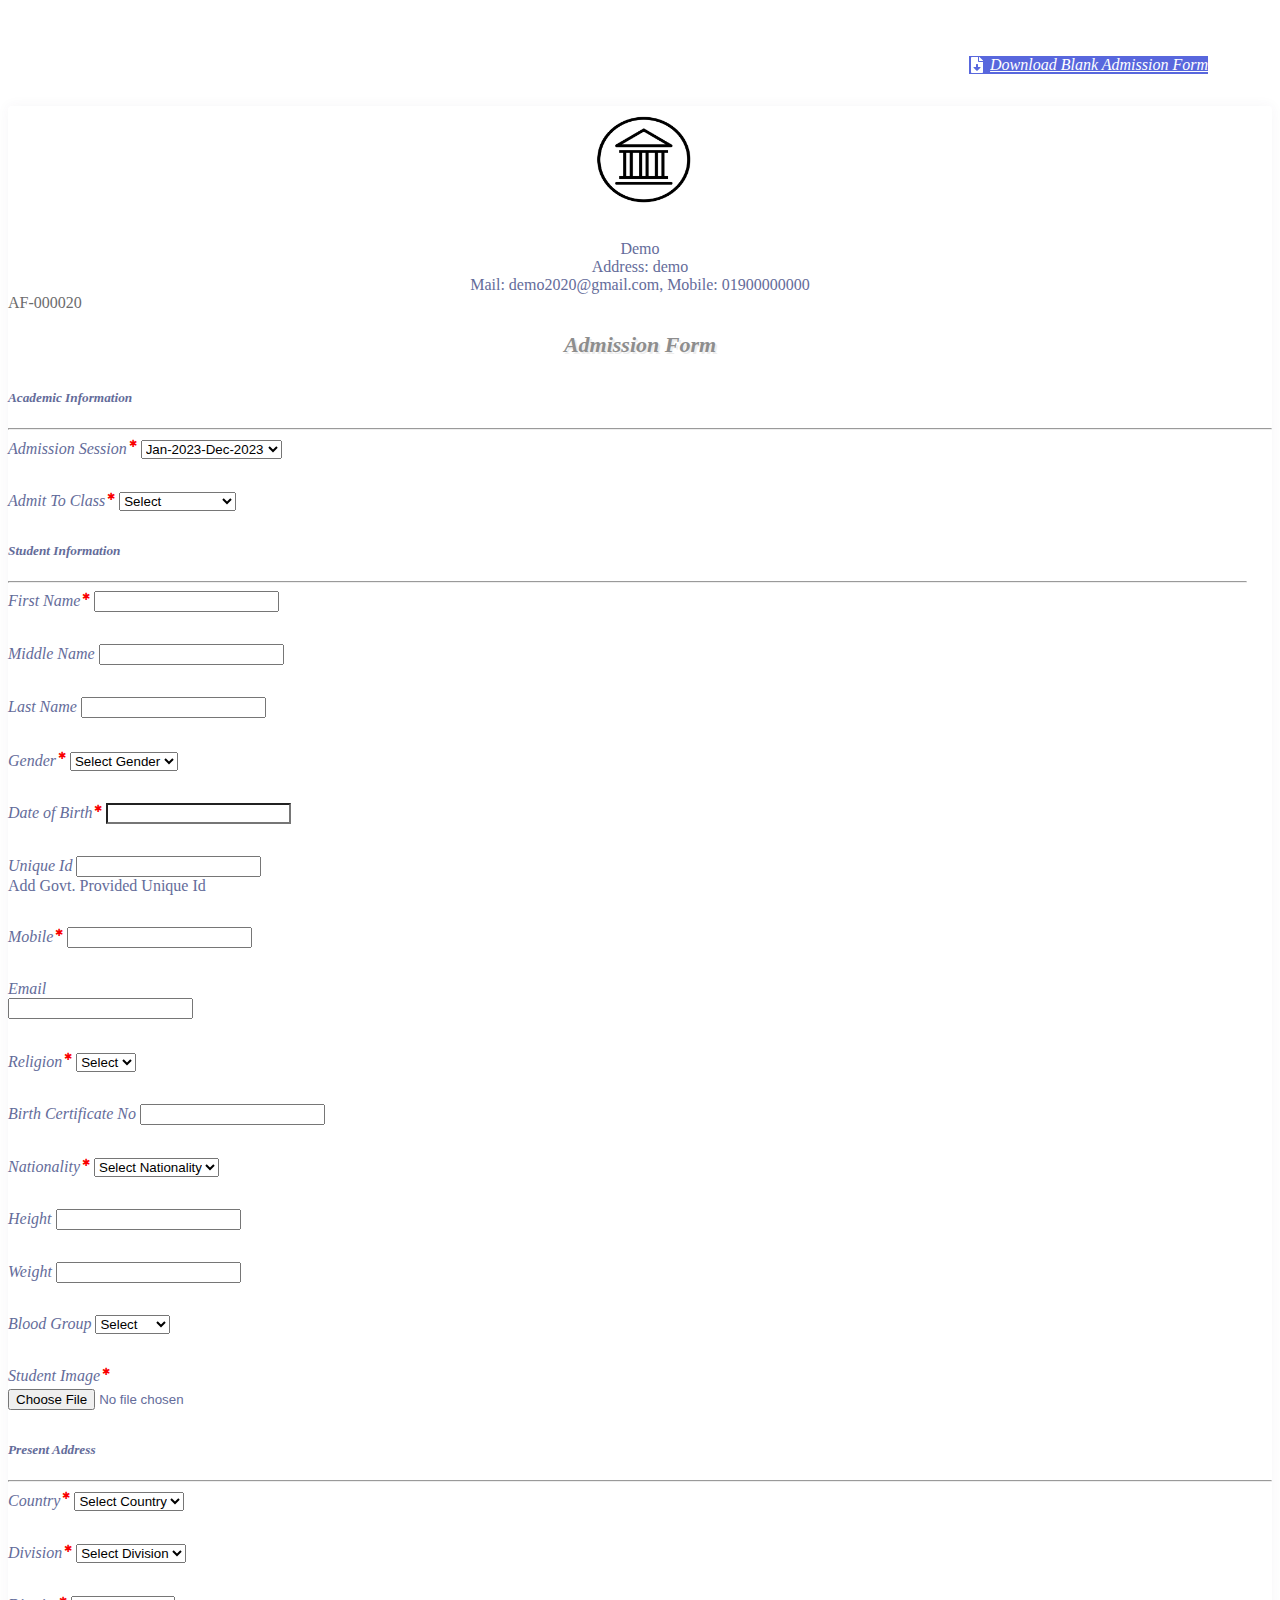
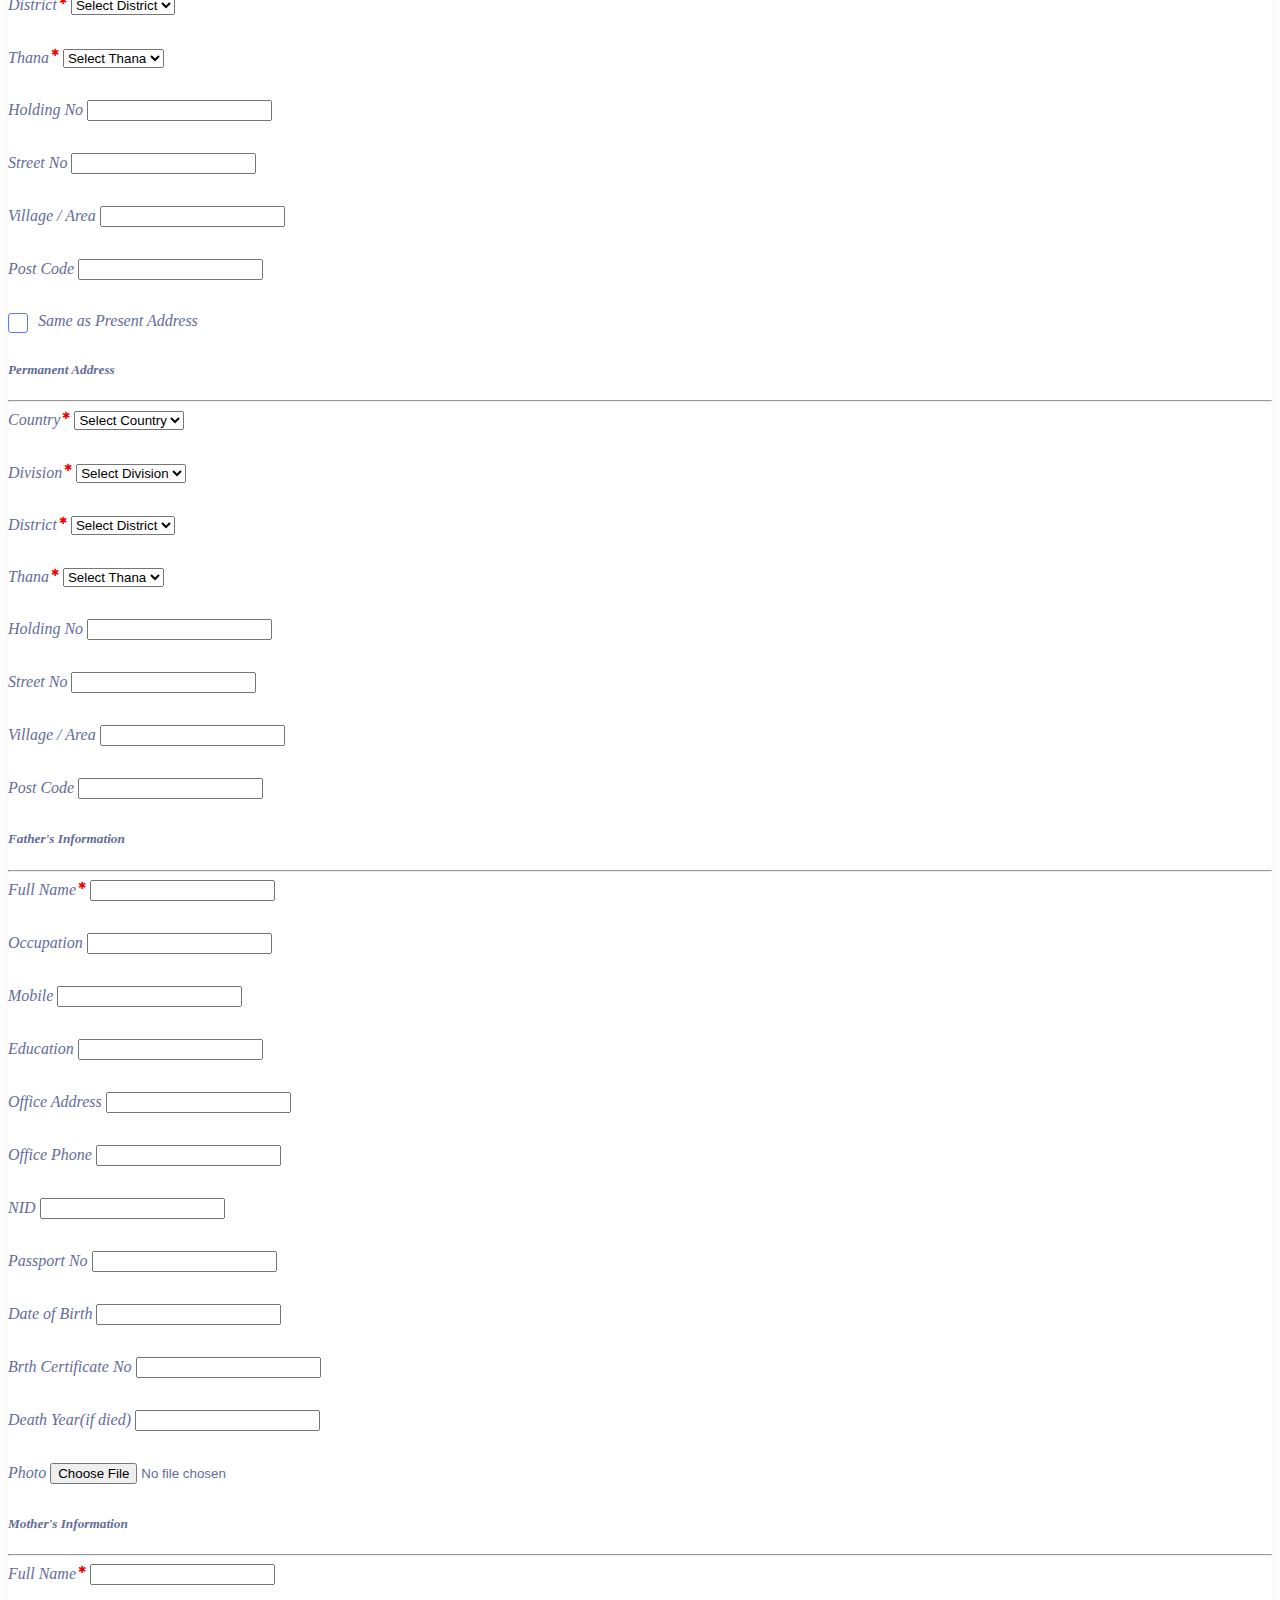
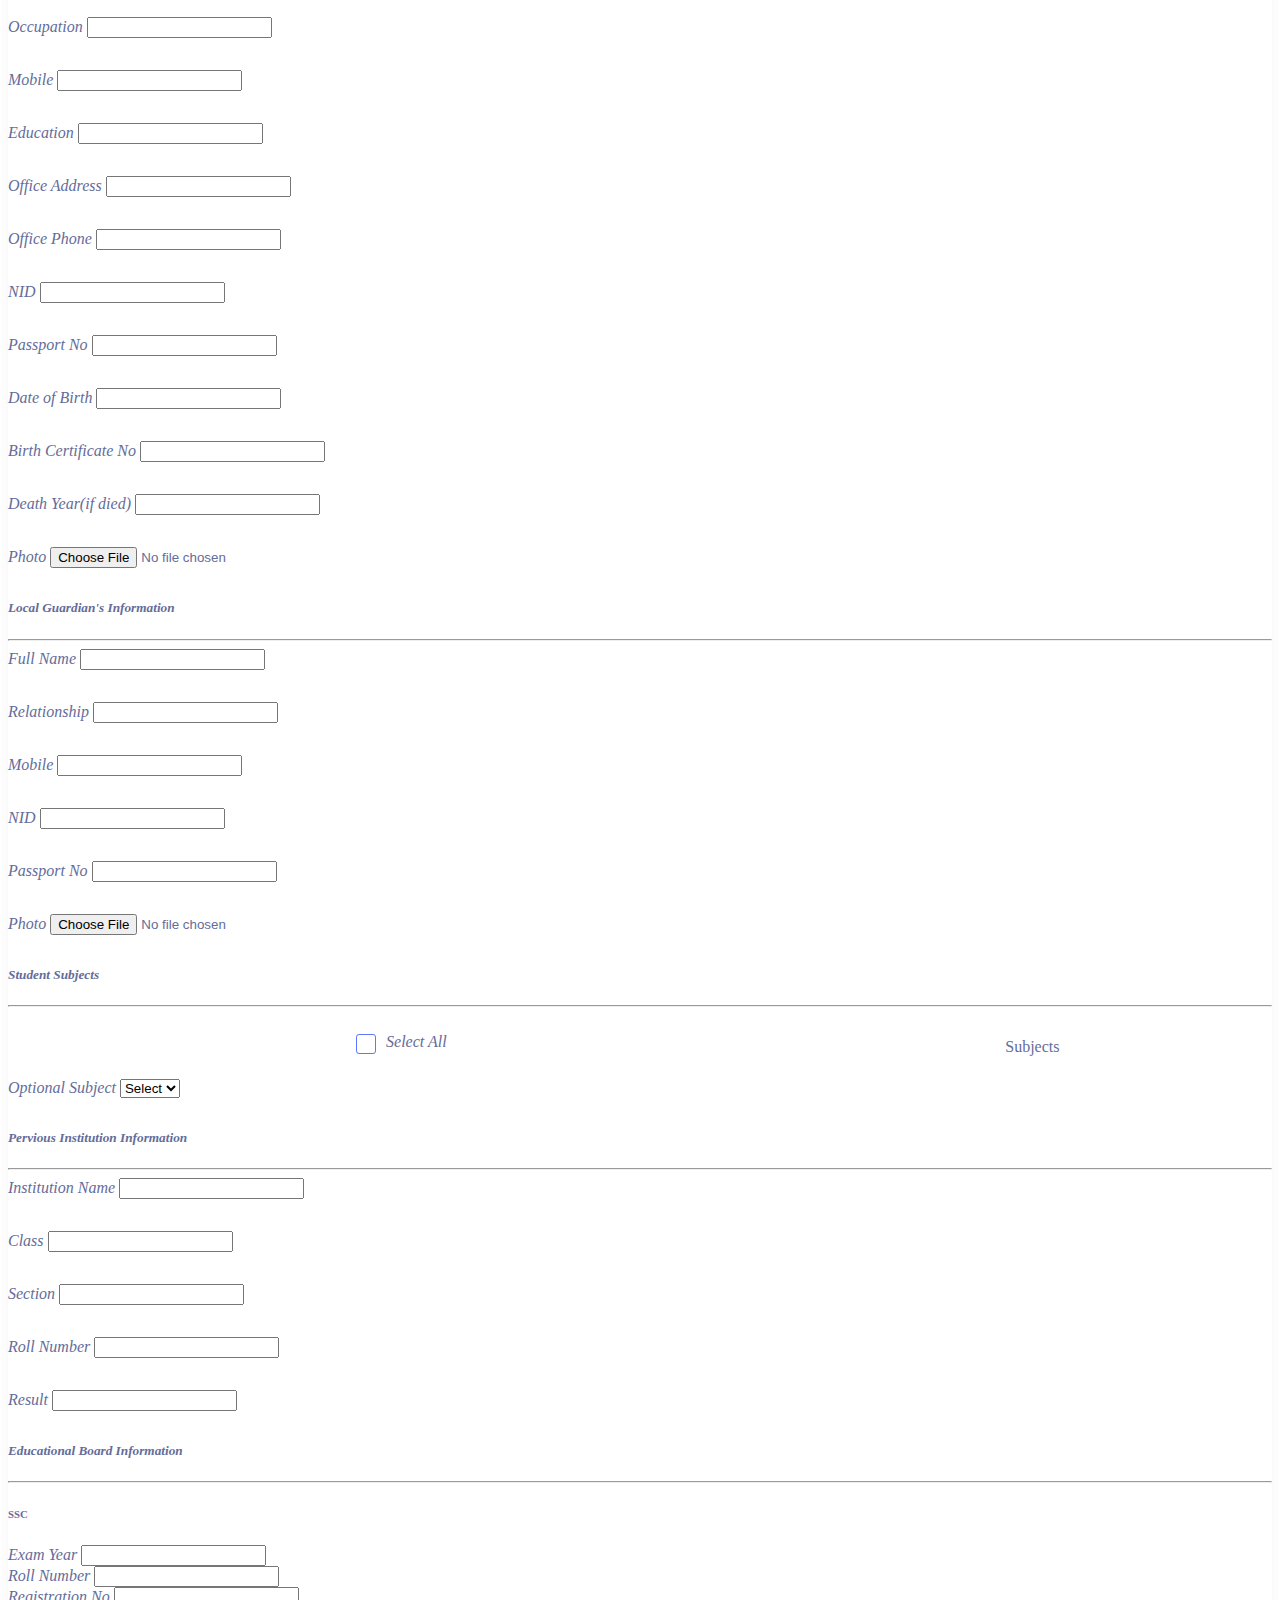
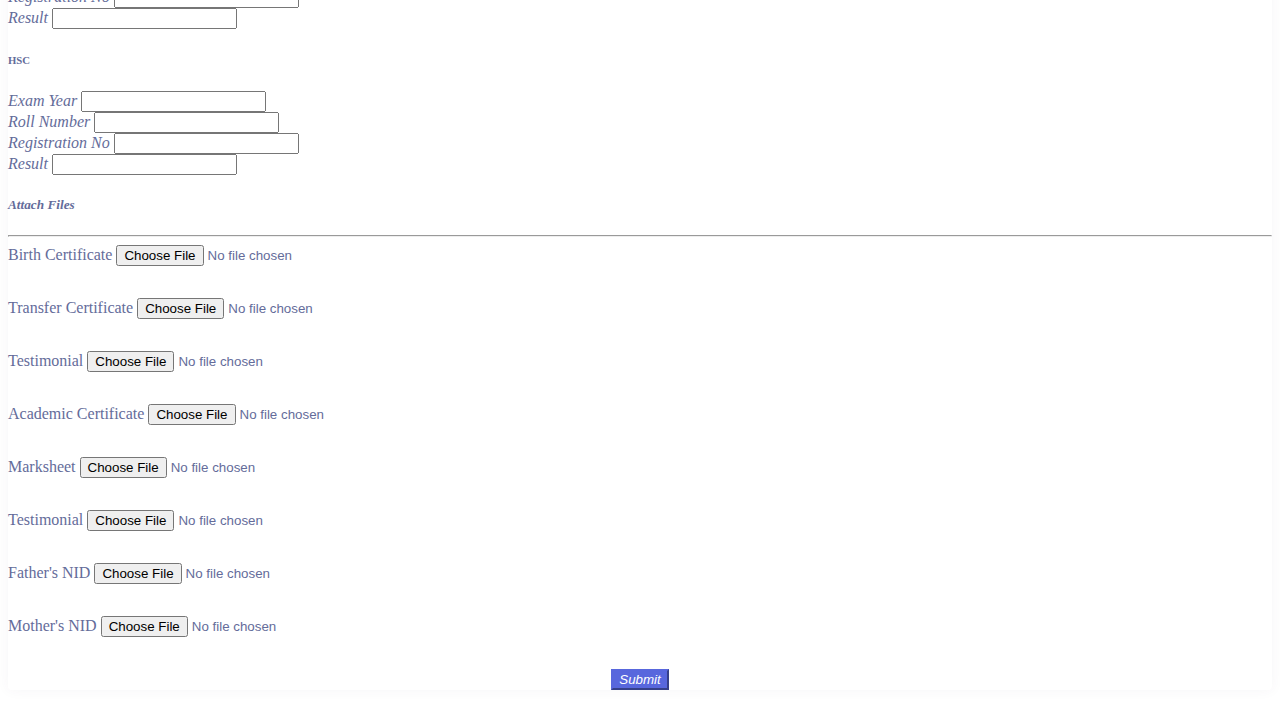
<file: index.html>
<!DOCTYPE html>
<html lang="en">
  <head>
    <meta charset="UTF-8" />
    <meta name="viewport" content="width=device-width, initial-scale=1.0" />
    <title>Document</title>
    <!-- google font -->
    <link
      rel="stylesheet"
      href="https://fonts.googleapis.com/css?family=Poppins:300,400,500,600,700%7CRoboto:300,400,500,600,700"
      media="all" />
    <link
      href="https://cdn.jsdelivr.net/npm/bootstrap@5.3.2/dist/css/bootstrap.min.css"
      rel="stylesheet"
      integrity="sha384-T3c6CoIi6uLrA9TneNEoa7RxnatzjcDSCmG1MXxSR1GAsXEV/Dwwykc2MPK8M2HN"
      crossorigin="anonymous" />

    <link rel="stylesheet" href="./css/style.css" />
  </head>

  <body>
    <div class="rows">
      <a href="http://127.0.0.1:5500/pay.html" class="btn btn-primary">
        <svg
          class=""
          aria-hidden="true"
          focusable="false"
          data-prefix="fas"
          data-icon="file-download"
          role="img"
          xmlns="http://www.w3.org/2000/svg"
          viewBox="0 0 384 512"
          data-fa-i2svg="">
          <path
            fill="currentColor"
            d="M224 136V0H24C10.7 0 0 10.7 0 24v464c0 13.3 10.7 24 24 24h336c13.3 0 24-10.7 24-24V160H248c-13.2 0-24-10.8-24-24zm76.45 211.36l-96.42 95.7c-6.65 6.61-17.39 6.61-24.04 0l-96.42-95.7C73.42 337.29 80.54 320 94.82 320H160v-80c0-8.84 7.16-16 16-16h32c8.84 0 16 7.16 16 16v80h65.18c14.28 0 21.4 17.29 11.27 27.36zM377 105L279.1 7c-4.5-4.5-10.6-7-17-7H256v128h128v-6.1c0-6.3-2.5-12.4-7-16.9z"></path>
        </svg>
        <em class="resource">Download Blank Admission Form</em>
      </a>
    </div>

    <section class="container">
      <div class="kt-content kt-grid__item kt-grid__item--fluid">
        <div class="kt-portlet">
          <div class="kt-portlet__body kt-portlet__body--fit">
            <div class="row pl-4 pr-4 mt-4">
              <div class="col-sm-2" style="text-align: center">
                <img
                  src="./assets/images/bank.png"
                  class="image"
                  style="width: 120px; height: 110px" />
              </div>
              <div
                class="col-sm-8 schoolName-div"
                style="margin-top: 20px; text-align: center">
                <span class="schoolname">Demo </span>
                <br />
                <span class="address">Address: demo</span>
                <br />
                <span class="mail"
                  >Mail: demo2020@gmail.com, Mobile: 01900000000</span
                >
              </div>
              <div class="col-sm-2 text-center">
                <span style="color: #6c6c6c; font-weight: 500">AF-000020</span>
              </div>
            </div>
            <div class="container">
              <form
                action="/OnlineAdmission/Add"
                method="post"
                id="rsubmit"
                enctype="multipart/form-data"
                autocomplete="off">
                <input
                  name="__RequestVerificationToken"
                  type="hidden"
                  value="CfDJ8DW5MYT5n7VNs6WjklMj4JSVBrros3ZIQ0xvpVQjlnegeeNjJrhnw7nLxfMXPgiUNIOfKTm1JMsYKrLymql6SyUwSYqnNvEyATlk_-x5_zXYF_K-rxBJDBbJut2uFqbpq9F7hMeq8ORqmsaodbFxxCI" />

                <div class="row pl-4 studentinfo loaddiv">
                  <input type="hidden" name="returnUrl" value="" />
                  <div class="col-sm-12">
                    <div class="row">
                      <div class="col-sm-3"></div>
                      <div class="col-sm-6" style="text-align: center">
                        <h4
                          style="
                            color: #8d8d8d;
                            text-shadow: 2px 2px #ededed;
                            font-size: 22px;
                            margin: 20px;
                          ">
                          <em class="resource.OnlineAdmissionAdd.AdmissionForm"
                            >Admission Form</em
                          >
                        </h4>
                      </div>
                      <div class="col-sm-3 form-group pr-4"></div>
                    </div>
                  </div>

                  <div class="col-sm-12 section-div">
                    <h5><em class="resource">Academic Information</em></h5>
                    <hr />
                    <div class="row pr-4">
                      <div class="col-sm-4 form-group">
                        <label for="SessionId" class="form-control-label"
                          ><span class="label-name"
                            ><em class="resource">Admission Session</em></span
                          >
                          <span class="astericSign">✱</span></label
                        >
                        <select
                          class="form-control validate"
                          id="SessionId"
                          name="SessionId"
                          validationevents="change"
                          validationrules="IsZeroOrEmptySelected"
                          isrequired="true">
                          <option value="" class="resource">
                            Select Session
                          </option>
                          <option value="12" selected="">
                            Jan-2023-Dec-2023
                          </option>
                          <option value="13">Jan-2024-Dec-2024</option>
                          <option value="55">Mar-2025-Mar-2029</option>
                        </select>
                      </div>
                      <div class="col-sm-4 form-group">
                        <label for="ClassId" class="form-control-label"
                          ><span class="label-name"
                            ><em
                              class="resource.OnlineAdmissionAdd.AdmitToClass"
                              >Admit To Class</em
                            ></span
                          >
                          <span class="astericSign">✱</span></label
                        >
                        <select
                          class="form-control validate ClassId"
                          id="ClassId"
                          isrequired="true"
                          name="ClassId"
                          validationevents="change"
                          validationrules="IsZeroOrEmptySelected">
                          <option value="">Select</option>
                          <option value="1">One</option>
                          <option value="2">Play</option>
                          <option value="3">Nursery</option>
                          <option value="4">Two</option>
                          <option value="5">Three</option>
                          <option value="6">Four</option>
                          <option value="13">Five</option>
                          <option value="14">Six</option>
                          <option value="15">Seven</option>
                          <option value="16">Class Nine Plus</option>
                          <option value="17">21-22</option>
                          <option value="18">spoken</option>
                          <option value="19">SPOKEN</option>
                          <option value="23">21-22(A)</option>
                          <option value="25">21-22(D)</option>
                          <option value="26">শিশু</option>
                          <option value="27">two</option>
                          <option value="28">class ten plus</option>
                          <option value="29">one</option>
                        </select>
                      </div>
                    </div>
                  </div>

                  <div
                    class="col-sm-12 section-div"
                    style="padding-right: 25px">
                    <h5>
                      <em class="resource.OnlineAdmissionAdd.StudentInformation"
                        >Student Information</em
                      >
                    </h5>
                    <hr />
                    <div class="row">
                      <div class="col-sm-9">
                        <div class="row studentinfo">
                          <div class="col-sm-4 form-group">
                            <label
                              for="FirstName"
                              class="form-control-label mt-2"
                              ><span class="label-name"
                                ><em
                                  class="resource.OnlineAdmissionAdd.FirstName"
                                  >First Name</em
                                ></span
                              >
                              <span class="astericSign">✱</span></label
                            >
                            <input
                              class="form-control validate"
                              id="FirstName"
                              isrequired="true"
                              name="FirstName"
                              type="text"
                              validationevents="keyup"
                              validationrules="IsNullOrEmptyOrUndefined,IsSpecialCharWithoutSpaceAndDot"
                              value="" />
                          </div>
                          <div class="col-sm-4 form-group">
                            <label
                              for="MiddleName"
                              class="form-control-label mt-2"
                              ><span class="label-name"
                                ><em
                                  class="resource.OnlineAdmissionAdd.MiddleName"
                                  >Middle Name</em
                                ></span
                              ></label
                            >
                            <input
                              class="form-control validate"
                              id="MiddleName"
                              isrequired="false"
                              name="MiddleName"
                              type="text"
                              validationevents="keyup"
                              validationrules="IsNullOrEmptyOrUndefined,IsSpecialCharWithoutSpaceAndDot"
                              value="" />
                            <div class="all-error-msg d--grid"></div>
                          </div>
                          <div class="col-sm-4 form-group">
                            <label
                              for="LastName"
                              class="form-control-label mt-2"
                              ><span class="label-name"
                                ><em
                                  class="resource.OnlineAdmissionAdd.LastName"
                                  >Last Name</em
                                ></span
                              ></label
                            >
                            <input
                              class="form-control validate"
                              id="LastName"
                              name="LastName"
                              type="text"
                              validationevents="keyup"
                              validationrules="IsNullOrEmptyOrUndefined,IsSpecialCharWithoutSpaceAndDot"
                              value="" />
                            <div class="all-error-msg d--grid"></div>
                          </div>

                          <div class="col-sm-4 form-group">
                            <label for="GenderId" class="form-control-label"
                              ><span class="label-name"
                                ><em class="resource.OnlineAdmissionAdd.Gender"
                                  >Gender</em
                                ></span
                              >
                              <span class="astericSign">✱</span></label
                            >
                            <select
                              class="form-control validate"
                              id="GenderId"
                              isrequired="true"
                              name="GenderId"
                              validationevents="change"
                              validationrules="IsZeroOrEmptySelected">
                              <option value="">Select Gender</option>
                              <option value="21">Male</option>
                              <option value="22">Female</option>
                              <option value="23">Other</option>
                              <option value="1244">পুরুষ</option>
                            </select>
                          </div>

                          <div class="col-sm-4 form-group">
                            <label for="BirthDate" class="form-control-label"
                              ><span class="label-name">
                                <em
                                  class="resource.OnlineAdmissionAdd.DateOfBirth"
                                  >Date of Birth</em
                                >
                              </span>
                              <span class="astericSign">✱</span></label
                            >
                            <input
                              class="form-control validate BirthDate"
                              id="BirthDate"
                              isrequired="true"
                              name="BirthDate"
                              readonly="readonly"
                              type="text"
                              validationevents="change"
                              validationrules="IsNullOrEmptyOrUndefined"
                              value="" />
                          </div>
                          <input
                            type="hidden"
                            name="Age"
                            value="0"
                            class="Age" />
                          <div class="col-sm-4 form-group">
                            <label for="UniqueId" class="form-control-label"
                              ><span class="label-name"
                                ><em
                                  class="resource.OnlineAdmissionAdd.UniqueId"
                                  >Unique Id</em
                                ></span
                              ></label
                            >
                            <input
                              class="form-control UniqueId validate"
                              id="UniqueId"
                              name="UniqueId"
                              suggestion="Add Govt. Provided Unique Id"
                              type="text"
                              validationevents="keyup"
                              validationrules="IsNullOrEmptyOrUndefined"
                              value="" />
                            <div class="all-error-msg d--grid"></div>
                            <div class="suggestion-text">
                              Add Govt. Provided Unique Id
                            </div>
                          </div>
                          <div class="col-sm-4 form-group">
                            <label for="Mobile" class="form-control-label"
                              ><span class="label-name"
                                ><em class="resource.OnlineAdmissionAdd.Mobile"
                                  >Mobile</em
                                ></span
                              >
                              <span class="astericSign">✱</span></label
                            >
                            <input
                              class="form-control Mobile validate"
                              id="Mobile"
                              isrequired="true"
                              name="Mobile"
                              type="text"
                              validationevents="keyup"
                              validationrules="IsNullOrEmptyOrUndefined,IsOnlyNumbers"
                              value="" />
                          </div>

                          <div class="col-sm-4 form-group">
                            <div class="col-sm-3">
                              <label for="Email" class="form-control-label"
                                ><span class="label-name"
                                  ><em class="resource.OnlineAdmissionAdd.Email"
                                    >Email</em
                                  ></span
                                ></label
                              >
                            </div>
                            <input
                              class="form-control Email validate"
                              id="Email"
                              isrequired="false"
                              name="Email"
                              type="text"
                              validationevents="keyup"
                              validationrules="IsNullOrEmptyOrUndefined"
                              value="" />
                            <div class="all-error-msg d--grid"></div>
                          </div>
                          <div class="col-sm-4 form-group">
                            <label for="ReligionId" class="form-control-label"
                              ><span class="label-name"
                                ><em
                                  class="resource.OnlineAdmissionAdd.Religion"
                                  >Religion</em
                                ></span
                              >
                              <span class="astericSign">✱</span></label
                            >
                            <select
                              class="form-control ReligionId validate"
                              id="ReligionId"
                              isrequired="true"
                              name="ReligionId"
                              validationevents="change"
                              validationrules="IsZeroOrEmptySelected">
                              <option value="">Select</option>
                              <option value="55">Islam</option>
                              <option value="1180">Hindu</option>
                              <option value="1245">RC</option>
                            </select>
                          </div>
                          <div class="col-sm-4 form-group">
                            <label
                              for="BirthCertificateNo"
                              class="form-control-label"
                              ><span class="label-name"
                                ><em
                                  class="resource.OnlineAdmissionAdd.BirthCertificateNo"
                                  >Birth Certificate No</em
                                ></span
                              ></label
                            >
                            <input
                              class="form-control validate"
                              id="BirthCertificateNo"
                              isrequired="false"
                              name="BirthCertificateNo"
                              type="text"
                              validationevents="keyup"
                              validationrules="IsNullOrEmptyOrUndefined"
                              value="" />
                            <div class="all-error-msg d--grid"></div>
                          </div>
                          <div class="col-sm-4 form-group">
                            <label
                              for="NationalityId"
                              class="form-control-label"
                              ><span class="label-name"
                                ><em
                                  class="resource.OnlineAdmissionAdd.Nationality"
                                  >Nationality</em
                                >
                              </span>
                              <span class="astericSign">✱</span></label
                            >
                            <select
                              class="form-control NationalityId validate"
                              id="NationalityId"
                              isrequired="true"
                              name="NationalityId"
                              validationevents="change"
                              validationrules="IsZeroOrEmptySelected">
                              <option value="">Select Nationality</option>
                              <option value="35">Bangladeshi</option>
                              <option value="36">American</option>
                              <option value="58">Indian</option>
                            </select>
                          </div>

                          <div class="col-sm-2 form-group">
                            <label for="Height" class="form-control-label"
                              ><span class="label-name"
                                ><em class="resource.OnlineAdmissionAdd.Height"
                                  >Height</em
                                ></span
                              ></label
                            >
                            <input
                              class="form-control validate"
                              id="Height"
                              name="Height"
                              type="text"
                              validationevents="keyup"
                              validationrules="IsNullOrEmptyOrUndefined"
                              value="" />
                            <div class="all-error-msg d--grid"></div>
                          </div>
                          <div class="col-sm-2 form-group">
                            <label for="Weight" class="form-control-label"
                              ><span class="label-name"
                                ><em class="resource.OnlineAdmissionAdd.Weight"
                                  >Weight</em
                                ></span
                              ></label
                            >
                            <input
                              class="form-control validate"
                              id="Weight"
                              name="Weight"
                              type="text"
                              validationevents="keyup"
                              validationrules="IsNullOrEmptyOrUndefined"
                              value="" />
                            <div class="all-error-msg d--grid"></div>
                          </div>
                          <div class="col-sm-4 form-group">
                            <label for="BloodId" class="form-control-label"
                              ><span class="label-name"
                                ><em
                                  class="resource.OnlineAdmissionAdd.BloodGroup"
                                  >Blood Group</em
                                >
                              </span></label
                            >
                            <select
                              class="form-control BloodId validate"
                              id="BloodId"
                              isrequired="false"
                              name="BloodId"
                              validationevents="change"
                              validationrules="IsZeroOrEmptySelected">
                              <option value="">Select</option>
                              <option value="27">A (+ve)</option>
                              <option value="28">A (-ve)</option>
                              <option value="29">B (+ve)</option>
                              <option value="30">B (-ve)</option>
                              <option value="31">AB (+ve)</option>
                              <option value="32">AB (-ve)</option>
                              <option value="33">O (+ve)</option>
                              <option value="34">O (-ve)</option>
                            </select>
                            <div class="all-error-msg d--grid"></div>
                          </div>
                        </div>
                      </div>
                      <div class="col-sm-3 form-group">
                        <div class="avatar-upload">
                          <label for="imageUpload" class="form-control-label"
                            ><span class="label-name"
                              ><em
                                class="resource.OnlineAdmissionAdd.StudentImage"
                                >Student Image</em
                              >
                            </span>
                            <span class="astericSign">✱</span></label
                          >
                          <div
                            class="avatar-preview"
                            style="margin-bottom: 4px">
                            <div id="imagePreview"></div>
                          </div>
                          <div class="">
                            <input
                              type="file"
                              id="imageUpload"
                              onclick="imageUppload(this)"
                              class="validate form-control StudentImage"
                              accept="image/*"
                              name="StudentPhotoFile"
                              isrequired="true"
                              validationrules="file:types=jpg|jpeg|png, file:size:minsize=0 &amp; maxsize = 5048 &amp; sizeType=kb"
                              validationevents="change"
                              errorlocationauto="true" />

                            <input
                              class="form-control StudentPhotoPath"
                              id="StudentPhotoPath"
                              name="StudentPhotoPath"
                              type="hidden"
                              value="" />
                          </div>
                        </div>
                      </div>
                    </div>
                  </div>
                  <div class="col-sm-12 section-div">
                    <h5>
                      <em class="resource.OnlineAdmissionAdd.PresentAddress"
                        >Present Address</em
                      >
                    </h5>
                    <hr />
                    <div class="row pr-4">
                      <div class="col-sm-3 form-group">
                        <label for="PresCountryId" class="form-control-label"
                          ><span class="label-name"
                            ><em class="resource.OnlineAdmissionAdd.Country"
                              >Country</em
                            ></span
                          >
                          <span class="astericSign">✱</span></label
                        >
                        <select
                          class="form-control validate PresCountryId OutsideEditable"
                          id="PresCountryId"
                          name="PresCountryId"
                          validationevents="change"
                          validationrules="IsZeroOrEmptySelected"
                          isrequired="true">
                          <option value="" class="resource">
                            Select Country
                          </option>
                          <option value="1">বাংলাদেশ</option>
                        </select>
                      </div>
                      <div class="col-sm-3 form-group">
                        <label for="PresDivisionId" class="form-control-label"
                          ><span class="label-name"
                            ><em class="resource.OnlineAdmissionAdd.Division"
                              >Division</em
                            ></span
                          >
                          <span class="astericSign">✱</span></label
                        >
                        <svg
                          style="display: none; color: blue"
                          class="svg-inline--fa fa-spinner fa-w-16 fa-pulse I-loadingDiv"
                          aria-hidden="true"
                          focusable="false"
                          data-prefix="fas"
                          data-icon="spinner"
                          role="img"
                          xmlns="http://www.w3.org/2000/svg"
                          viewBox="0 0 512 512"
                          data-fa-i2svg="">
                          <path
                            fill="currentColor"
                            d="M304 48c0 26.51-21.49 48-48 48s-48-21.49-48-48 21.49-48 48-48 48 21.49 48 48zm-48 368c-26.51 0-48 21.49-48 48s21.49 48 48 48 48-21.49 48-48-21.49-48-48-48zm208-208c-26.51 0-48 21.49-48 48s21.49 48 48 48 48-21.49 48-48-21.49-48-48-48zM96 256c0-26.51-21.49-48-48-48S0 229.49 0 256s21.49 48 48 48 48-21.49 48-48zm12.922 99.078c-26.51 0-48 21.49-48 48s21.49 48 48 48 48-21.49 48-48c0-26.509-21.491-48-48-48zm294.156 0c-26.51 0-48 21.49-48 48s21.49 48 48 48 48-21.49 48-48c0-26.509-21.49-48-48-48zM108.922 60.922c-26.51 0-48 21.49-48 48s21.49 48 48 48 48-21.49 48-48-21.491-48-48-48z"></path></svg
                        ><!-- <i style="display:none;color:blue" class="fas fa-spinner fa-pulse I-loadingDiv"></i> -->
                        <select
                          class="form-control validate PresDivisionId OutsideEditable"
                          id="PresDivisionId"
                          name="PresDivisionId"
                          validationevents="change"
                          validationrules="IsZeroOrEmptySelected"
                          isrequired="true"
                          aria-invalid="false">
                          <option value="0" class="resource">
                            Select Division
                          </option>
                        </select>
                      </div>
                      <div class="col-sm-3 form-group">
                        <label for="PresCityId" class="form-control-label"
                          ><span class="label-name"
                            ><em class="resource.OnlineAdmissionAdd.District"
                              >District</em
                            ></span
                          >
                          <span class="astericSign">✱</span></label
                        >
                        <svg
                          style="display: none; color: blue"
                          class="svg-inline--fa fa-spinner fa-w-16 fa-pulse I-loadingDis"
                          aria-hidden="true"
                          focusable="false"
                          data-prefix="fas"
                          data-icon="spinner"
                          role="img"
                          xmlns="http://www.w3.org/2000/svg"
                          viewBox="0 0 512 512"
                          data-fa-i2svg="">
                          <path
                            fill="currentColor"
                            d="M304 48c0 26.51-21.49 48-48 48s-48-21.49-48-48 21.49-48 48-48 48 21.49 48 48zm-48 368c-26.51 0-48 21.49-48 48s21.49 48 48 48 48-21.49 48-48-21.49-48-48-48zm208-208c-26.51 0-48 21.49-48 48s21.49 48 48 48 48-21.49 48-48-21.49-48-48-48zM96 256c0-26.51-21.49-48-48-48S0 229.49 0 256s21.49 48 48 48 48-21.49 48-48zm12.922 99.078c-26.51 0-48 21.49-48 48s21.49 48 48 48 48-21.49 48-48c0-26.509-21.491-48-48-48zm294.156 0c-26.51 0-48 21.49-48 48s21.49 48 48 48 48-21.49 48-48c0-26.509-21.49-48-48-48zM108.922 60.922c-26.51 0-48 21.49-48 48s21.49 48 48 48 48-21.49 48-48-21.491-48-48-48z"></path></svg
                        ><!-- <i style="display:none;color:blue" class="fas fa-spinner fa-pulse I-loadingDis"></i> -->
                        <select
                          class="form-control validate PresCityId OutsideEditable"
                          id="PresCityId"
                          name="PresCityId"
                          validationevents="change"
                          validationrules="IsZeroOrEmptySelected"
                          isrequired="true"
                          aria-invalid="false">
                          <option value="0" class="resource">
                            Select District
                          </option>
                        </select>
                      </div>
                      <div class="col-sm-3 form-group">
                        <label for="PresThanaId" class="form-control-label"
                          ><span class="label-name"
                            ><em class="resource.OnlineAdmissionAdd.Thana"
                              >Thana</em
                            ></span
                          >
                          <span class="astericSign">✱</span></label
                        >
                        <svg
                          style="display: none; color: blue"
                          class="svg-inline--fa fa-spinner fa-w-16 fa-pulse I-loadingTha"
                          aria-hidden="true"
                          focusable="false"
                          data-prefix="fas"
                          data-icon="spinner"
                          role="img"
                          xmlns="http://www.w3.org/2000/svg"
                          viewBox="0 0 512 512"
                          data-fa-i2svg="">
                          <path
                            fill="currentColor"
                            d="M304 48c0 26.51-21.49 48-48 48s-48-21.49-48-48 21.49-48 48-48 48 21.49 48 48zm-48 368c-26.51 0-48 21.49-48 48s21.49 48 48 48 48-21.49 48-48-21.49-48-48-48zm208-208c-26.51 0-48 21.49-48 48s21.49 48 48 48 48-21.49 48-48-21.49-48-48-48zM96 256c0-26.51-21.49-48-48-48S0 229.49 0 256s21.49 48 48 48 48-21.49 48-48zm12.922 99.078c-26.51 0-48 21.49-48 48s21.49 48 48 48 48-21.49 48-48c0-26.509-21.491-48-48-48zm294.156 0c-26.51 0-48 21.49-48 48s21.49 48 48 48 48-21.49 48-48c0-26.509-21.49-48-48-48zM108.922 60.922c-26.51 0-48 21.49-48 48s21.49 48 48 48 48-21.49 48-48-21.491-48-48-48z"></path></svg
                        ><!-- <i style="display:none;color:blue" class="fas fa-spinner fa-pulse I-loadingTha"></i> -->
                        <select
                          class="form-control validate PresThanaId OutsideEditable"
                          id="PresThanaId"
                          name="PresThanaId"
                          validationevents="change"
                          validationrules="IsZeroOrEmptySelected"
                          isrequired="true"
                          aria-invalid="false">
                          <option value="0" class="resource">
                            Select Thana
                          </option>
                        </select>
                      </div>
                      <div class="col-sm-3 form-group">
                        <label for="PresHoldingNo" class="form-control-label"
                          ><span class="label-name"
                            ><em class="resource.OnlineAdmissionAdd.HoldingNo"
                              >Holding No</em
                            ></span
                          ></label
                        >
                        <input
                          class="form-control validate PresHoldingNo"
                          id="PresHoldingNo"
                          name="PresHoldingNo"
                          type="text"
                          validationevents="keyup"
                          validationrules="IsNullOrEmptyOrUndefined"
                          value="" />
                        <div class="all-error-msg d--grid"></div>
                      </div>
                      <div class="col-sm-3 form-group">
                        <label for="PresStreet" class="form-control-label"
                          ><span class="label-name"
                            ><em class="resource.OnlineAdmissionAdd.StreetNo"
                              >Street No</em
                            ></span
                          ></label
                        >
                        <input
                          class="form-control PresStreet validate"
                          id="PresStreet"
                          isrequired="false"
                          name="PresStreet"
                          type="text"
                          validationevents="keyup"
                          validationrules="IsNullOrEmptyOrUndefined"
                          value="" />
                        <div class="all-error-msg d--grid"></div>
                      </div>
                      <div class="col-sm-3 form-group">
                        <label for="PresArea" class="form-control-label"
                          ><span class="label-name"
                            ><em class="resource.OnlineAdmissionAdd.Area"
                              >Village / Area</em
                            ></span
                          ></label
                        >
                        <input
                          class="form-control PresArea validate"
                          id="PresArea"
                          name="PresArea"
                          type="text"
                          validationevents="keyup"
                          validationrules="IsNullOrEmptyOrUndefined"
                          value="" />
                        <div class="all-error-msg d--grid"></div>
                      </div>
                      <div class="col-sm-3 form-group">
                        <label for="PresPostCode" class="form-control-label"
                          ><span class="label-name"
                            ><em class="resource.OnlineAdmissionAdd.PostCode"
                              >Post Code</em
                            ></span
                          ></label
                        >
                        <input
                          class="form-control PresPostCode validate"
                          id="PresPostCode"
                          name="PresPostCode"
                          type="text"
                          validationevents="keyup"
                          validationrules="IsNullOrEmptyOrUndefined"
                          value="" />
                        <div class="all-error-msg d--grid"></div>
                      </div>
                    </div>
                  </div>
                  <div class="col-sm-12 section-div">
                    <div class="mt-3"></div>
                    <label
                      class="kt-checkbox SameAsPermanentCheak kt-checkbox--brand">
                      <input type="checkbox" class="SameAsPresent" />
                      <em class="resource.StudentEntry.SameAsPresentAddress"
                        >Same as Present Address</em
                      >
                      <span></span>
                    </label>
                    <h5>
                      <em class="resource.OnlineAdmissionAdd.PermanentAddress"
                        >Permanent Address</em
                      >
                    </h5>
                    <hr />
                    <div class="row pr-4">
                      <div class="col-sm-3 form-group">
                        <label for="PermCountryId" class="form-control-label"
                          ><span class="label-name"
                            ><em class="resource.OnlineAdmissionAdd.Country"
                              >Country</em
                            ></span
                          >
                          <span class="astericSign">✱</span></label
                        >
                        <select
                          class="form-control validate PermCountryId OutsideEditable"
                          id="PermCountryId"
                          name="PermCountryId"
                          validationevents="change"
                          validationrules="IsZeroOrEmptySelected"
                          isrequired="true"
                          aria-invalid="false">
                          <option value="" class="resource">
                            Select Country
                          </option>
                          <option value="1">বাংলাদেশ</option>
                        </select>
                      </div>
                      <div class="col-sm-3 form-group">
                        <label for="PermDivisionId" class="form-control-label"
                          ><span class="label-name"
                            ><em class="resource.OnlineAdmissionAdd.Division"
                              >Division</em
                            ></span
                          >
                          <span class="astericSign">✱</span></label
                        >
                        <svg
                          style="display: none; color: blue"
                          class="svg-inline--fa fa-spinner fa-w-16 fa-pulse PI-loadingDiv"
                          aria-hidden="true"
                          focusable="false"
                          data-prefix="fas"
                          data-icon="spinner"
                          role="img"
                          xmlns="http://www.w3.org/2000/svg"
                          viewBox="0 0 512 512"
                          data-fa-i2svg="">
                          <path
                            fill="currentColor"
                            d="M304 48c0 26.51-21.49 48-48 48s-48-21.49-48-48 21.49-48 48-48 48 21.49 48 48zm-48 368c-26.51 0-48 21.49-48 48s21.49 48 48 48 48-21.49 48-48-21.49-48-48-48zm208-208c-26.51 0-48 21.49-48 48s21.49 48 48 48 48-21.49 48-48-21.49-48-48-48zM96 256c0-26.51-21.49-48-48-48S0 229.49 0 256s21.49 48 48 48 48-21.49 48-48zm12.922 99.078c-26.51 0-48 21.49-48 48s21.49 48 48 48 48-21.49 48-48c0-26.509-21.491-48-48-48zm294.156 0c-26.51 0-48 21.49-48 48s21.49 48 48 48 48-21.49 48-48c0-26.509-21.49-48-48-48zM108.922 60.922c-26.51 0-48 21.49-48 48s21.49 48 48 48 48-21.49 48-48-21.491-48-48-48z"></path></svg
                        ><!-- <i style="display:none;color:blue" class="fas fa-spinner fa-pulse PI-loadingDiv"></i> -->
                        <select
                          class="form-control validate PermDivisionId OutsideEditable"
                          id="PermDivisionId"
                          name="PermDivisionId"
                          validationevents="change"
                          validationrules="IsZeroOrEmptySelected"
                          isrequired="true"
                          aria-invalid="false">
                          <option value="0" class="resource">
                            Select Division
                          </option>
                        </select>
                      </div>
                      <div class="col-sm-3 form-group">
                        <label for="PermCityId" class="form-control-label"
                          ><span class="label-name"
                            ><em class="resource.OnlineAdmissionAdd.District"
                              >District</em
                            ></span
                          >
                          <span class="astericSign">✱</span></label
                        >
                        <svg
                          style="display: none; color: blue"
                          class="svg-inline--fa fa-spinner fa-w-16 fa-pulse PI-loadingDis"
                          aria-hidden="true"
                          focusable="false"
                          data-prefix="fas"
                          data-icon="spinner"
                          role="img"
                          xmlns="http://www.w3.org/2000/svg"
                          viewBox="0 0 512 512"
                          data-fa-i2svg="">
                          <path
                            fill="currentColor"
                            d="M304 48c0 26.51-21.49 48-48 48s-48-21.49-48-48 21.49-48 48-48 48 21.49 48 48zm-48 368c-26.51 0-48 21.49-48 48s21.49 48 48 48 48-21.49 48-48-21.49-48-48-48zm208-208c-26.51 0-48 21.49-48 48s21.49 48 48 48 48-21.49 48-48-21.49-48-48-48zM96 256c0-26.51-21.49-48-48-48S0 229.49 0 256s21.49 48 48 48 48-21.49 48-48zm12.922 99.078c-26.51 0-48 21.49-48 48s21.49 48 48 48 48-21.49 48-48c0-26.509-21.491-48-48-48zm294.156 0c-26.51 0-48 21.49-48 48s21.49 48 48 48 48-21.49 48-48c0-26.509-21.49-48-48-48zM108.922 60.922c-26.51 0-48 21.49-48 48s21.49 48 48 48 48-21.49 48-48-21.491-48-48-48z"></path></svg
                        ><!-- <i style="display:none;color:blue" class="fas fa-spinner fa-pulse PI-loadingDis"></i> -->
                        <select
                          class="form-control validate PermCityId OutsideEditable"
                          id="PermCityId"
                          name="PermCityId"
                          validationevents="change"
                          validationrules="IsZeroOrEmptySelected"
                          isrequired="true"
                          aria-invalid="false">
                          <option value="0" class="resource">
                            Select District
                          </option>
                        </select>
                      </div>
                      <div class="col-sm-3 form-group">
                        <label for="PermThanaId" class="form-control-label"
                          ><span class="label-name"
                            ><em class="resource.OnlineAdmissionAdd.Thana"
                              >Thana</em
                            ></span
                          >
                          <span class="astericSign">✱</span></label
                        >
                        <svg
                          style="display: none; color: blue"
                          class="svg-inline--fa fa-spinner fa-w-16 fa-pulse PI-loadingTha"
                          aria-hidden="true"
                          focusable="false"
                          data-prefix="fas"
                          data-icon="spinner"
                          role="img"
                          xmlns="http://www.w3.org/2000/svg"
                          viewBox="0 0 512 512"
                          data-fa-i2svg="">
                          <path
                            fill="currentColor"
                            d="M304 48c0 26.51-21.49 48-48 48s-48-21.49-48-48 21.49-48 48-48 48 21.49 48 48zm-48 368c-26.51 0-48 21.49-48 48s21.49 48 48 48 48-21.49 48-48-21.49-48-48-48zm208-208c-26.51 0-48 21.49-48 48s21.49 48 48 48 48-21.49 48-48-21.49-48-48-48zM96 256c0-26.51-21.49-48-48-48S0 229.49 0 256s21.49 48 48 48 48-21.49 48-48zm12.922 99.078c-26.51 0-48 21.49-48 48s21.49 48 48 48 48-21.49 48-48c0-26.509-21.491-48-48-48zm294.156 0c-26.51 0-48 21.49-48 48s21.49 48 48 48 48-21.49 48-48c0-26.509-21.49-48-48-48zM108.922 60.922c-26.51 0-48 21.49-48 48s21.49 48 48 48 48-21.49 48-48-21.491-48-48-48z"></path></svg
                        ><!-- <i style="display:none;color:blue" class="fas fa-spinner fa-pulse PI-loadingTha"></i> -->
                        <select
                          class="form-control validate PermThanaId OutsideEditable"
                          id="PermThanaId"
                          name="PermThanaId"
                          validationevents="change"
                          validationrules="IsZeroOrEmptySelected"
                          isrequired="true"
                          aria-invalid="false">
                          <option value="0" class="resource">
                            Select Thana
                          </option>
                        </select>
                      </div>
                      <div class="col-sm-3 form-group">
                        <label for="PermHoldingNo" class="form-control-label"
                          ><span class="label-name"
                            ><em class="resource.OnlineAdmissionAdd.HoldingNo"
                              >Holding No</em
                            ></span
                          ></label
                        >
                        <input
                          class="form-control validate PermHoldingNo"
                          id="PermHoldingNo"
                          name="PermHoldingNo"
                          type="text"
                          validationevents="keyup"
                          validationrules="IsNullOrEmptyOrUndefined"
                          value="" />
                        <div class="all-error-msg d--grid"></div>
                      </div>
                      <div class="col-sm-3 form-group">
                        <label for="PermStreet" class="form-control-label"
                          ><span class="label-name"
                            ><em class="resource.OnlineAdmissionAdd.StreetNo"
                              >Street No</em
                            ></span
                          ></label
                        >
                        <input
                          class="form-control PermStreet validate"
                          id="PermStreet"
                          isrequired="false"
                          name="PermStreet"
                          type="text"
                          validationevents="keyup"
                          validationrules="IsNullOrEmptyOrUndefined"
                          value="" />
                        <div class="all-error-msg d--grid"></div>
                      </div>
                      <div class="col-sm-3 form-group">
                        <label for="PermArea" class="form-control-label"
                          ><span class="label-name"
                            ><em class="resource.OnlineAdmissionAdd.Area"
                              >Village / Area</em
                            ></span
                          ></label
                        >
                        <input
                          class="form-control PermArea validate"
                          id="PermArea"
                          name="PermArea"
                          type="text"
                          validationevents="keyup"
                          validationrules="IsNullOrEmptyOrUndefined"
                          value="" />
                        <div class="all-error-msg d--grid"></div>
                      </div>
                      <div class="col-sm-3 form-group">
                        <label for="PermPostCode" class="form-control-label"
                          ><span class="label-name"
                            ><em class="resource.OnlineAdmissionAdd.PostCode"
                              >Post Code</em
                            ></span
                          ></label
                        >
                        <input
                          class="form-control PermPostCode validate"
                          id="PermPostCode"
                          name="PermPostCode"
                          type="text"
                          validationevents="keyup"
                          validationrules="IsNullOrEmptyOrUndefined"
                          value="" />
                        <div class="all-error-msg d--grid"></div>
                      </div>
                    </div>
                  </div>

                  <div class="col-sm-12 section-div">
                    <h5>
                      <em class="resource.OnlineAdmissionAdd.FatherSInformation"
                        >Father's Information</em
                      >
                    </h5>
                    <hr />
                    <div class="row pr-4">
                      <div class="col-sm-3 form-group">
                        <label for="FatherName" class="form-control-label"
                          ><span class="label-name"
                            ><em class="resource.OnlineAdmissionAdd.Name"
                              >Full Name</em
                            ></span
                          >
                          <span class="astericSign">✱</span></label
                        >
                        <input
                          class="form-control validate FatherFirstName"
                          id="FatherName"
                          isrequired="true"
                          name="FatherName"
                          type="text"
                          validationevents="keyup"
                          validationrules="IsNullOrEmptyOrUndefined,IsSpecialCharWithoutSpaceAndDot"
                          value="" />
                      </div>

                      <div class="col-sm-3 form-group">
                        <label for="FatherOccupation" class="form-control-label"
                          ><span class="label-name"
                            ><em class="resource.OnlineAdmissionAdd.Occupation"
                              >Occupation</em
                            ></span
                          ></label
                        >
                        <input
                          class="form-control FatherOccupation validate"
                          id="FatherOccupation"
                          name="FatherOccupation"
                          type="text"
                          validationevents="keyup"
                          validationrules="IsNullOrEmptyOrUndefined"
                          value="" />
                        <div class="all-error-msg d--grid"></div>
                      </div>

                      <div class="col-sm-3 form-group">
                        <label for="FatherMobile" class="form-control-label"
                          ><span class="label-name"
                            ><em class="resource.OnlineAdmissionAdd.Mobile"
                              >Mobile</em
                            ></span
                          ></label
                        >
                        <input
                          class="form-control FatherMobile validate"
                          id="FatherMobile"
                          name="FatherMobile"
                          type="text"
                          validationevents="keyup"
                          validationrules="IsNullOrEmptyOrUndefined,IsOnlyNumbers"
                          value="" />
                        <div class="all-error-msg d--grid"></div>
                      </div>
                      <div class="col-sm-3 form-group">
                        <label for="FatherEducation" class="form-control-label"
                          ><span class="label-name"
                            ><em class="resource.OnlineAdmissionAdd.Education"
                              >Education</em
                            ></span
                          ></label
                        >
                        <input
                          class="form-control validate"
                          id="FatherEducation"
                          name="FatherEducation"
                          type="text"
                          validationevents="keyup"
                          validationrules="IsNullOrEmptyOrUndefined"
                          value="" />
                        <div class="all-error-msg d--grid"></div>
                      </div>
                      <div class="col-sm-3 form-group">
                        <label
                          for="FatherOfficeAddress"
                          class="form-control-label"
                          ><span class="label-name"
                            ><em
                              class="resource.OnlineAdmissionAdd.OfficeAddress"
                              >Office Address</em
                            ></span
                          ></label
                        >
                        <input
                          class="form-control validate"
                          id="FatherOfficeAddress"
                          name="FatherOfficeAddress"
                          type="text"
                          validationevents="keyup"
                          validationrules="IsNullOrEmptyOrUndefined"
                          value="" />
                        <div class="all-error-msg d--grid"></div>
                      </div>
                      <div class="col-sm-3 form-group">
                        <label
                          for="FatherOfficePhone"
                          class="form-control-label"
                          ><span class="label-name"
                            ><em class="resource.OnlineAdmissionAdd.OfficePhone"
                              >Office Phone</em
                            ></span
                          ></label
                        >
                        <input
                          class="form-control FatherOfficePhone validate"
                          id="FatherOfficePhone"
                          name="FatherOfficePhone"
                          type="text"
                          validationevents="keyup"
                          validationrules="IsNullOrEmptyOrUndefined"
                          value="" />
                        <div class="all-error-msg d--grid"></div>
                      </div>
                      <div class="col-sm-3 form-group">
                        <label for="FatherNationalId" class="form-control-label"
                          ><span class="label-name"
                            ><em class="resource.OnlineAdmissionAdd.NID"
                              >NID</em
                            ></span
                          ></label
                        >
                        <input
                          class="form-control FatherNationalId validate"
                          id="FatherNationalId"
                          name="FatherNationalId"
                          type="text"
                          validationevents="keyup"
                          validationrules="IsNullOrEmptyOrUndefined"
                          value="" />
                        <div class="all-error-msg d--grid"></div>
                      </div>
                      <div class="col-sm-3 form-group">
                        <label for="FatherPassportNo" class="form-control-label"
                          ><span class="label-name"
                            ><em class="resource.OnlineAdmissionAdd.PassportNo"
                              >Passport No</em
                            ></span
                          ></label
                        >
                        <input
                          class="form-control FatherPassportNo validate"
                          id="FatherPassportNo"
                          name="FatherPassportNo"
                          type="text"
                          validationevents="keyup"
                          validationrules="IsNullOrEmptyOrUndefined"
                          value="" />
                        <div class="all-error-msg d--grid"></div>
                      </div>
                      <div class="col-sm-3 form-group">
                        <label for="FatherDoB" class="form-control-label"
                          ><span class="label-name"
                            ><em class="resource.OnlineAdmissionAdd.DateOfBirth"
                              >Date of Birth</em
                            ></span
                          ></label
                        >
                        <input
                          class="form-control FatherDoB validate"
                          id="FatherDoB"
                          name="FatherDoB"
                          type="text"
                          validationevents="keyup"
                          validationrules="IsNullOrEmptyOrUndefined"
                          value="" />
                        <div class="all-error-msg d--grid"></div>
                      </div>
                      <div class="col-sm-3 form-group">
                        <label
                          for="FBrthCertificateNo"
                          class="form-control-label"
                          ><span class="label-name"
                            ><em
                              class="resource.OnlineAdmissionAdd.BrthCertificateNo"
                              >Brth Certificate No</em
                            ></span
                          ></label
                        >
                        <input
                          class="form-control FatherOccupation validate"
                          id="FBrthCertificateNo"
                          name="FBrthCertificateNo"
                          type="text"
                          validationevents="keyup"
                          validationrules="IsNullOrEmptyOrUndefined"
                          value="" />
                        <div class="all-error-msg d--grid"></div>
                      </div>
                      <div class="col-sm-3 form-group">
                        <label for="FatherDeathYear" class="form-control-label"
                          ><span class="label-name"
                            ><em
                              class="resource.OnlineAdmissionAdd.DeathYearIfDied"
                              >Death Year(if died)</em
                            ></span
                          ></label
                        >
                        <input
                          class="form-control FatherDeathYear validate"
                          id="FatherDeathYear"
                          name="FatherDeathYear"
                          type="text"
                          validationevents="keyup"
                          validationrules="IsNullOrEmptyOrUndefined"
                          value="" />
                        <div class="all-error-msg d--grid"></div>
                      </div>
                      <div class="col-sm-3 form-group">
                        <label for="FatherPhoto" class="form-control-label"
                          ><em class="resource.OnlineAdmissionAdd.Photo"
                            >Photo</em
                          ></label
                        >
                        <input
                          type="file"
                          class="validate form-control FatherPhoto"
                          name="FatherPhotoFile"
                          isrequired="true"
                          validationrules="file:types = jpg|jpeg|png, file:size:minsize=0 &amp; maxsize = 2048 &amp; sizeType=kb"
                          validationevents="change"
                          errorlocationauto="true" />
                      </div>
                    </div>
                  </div>

                  <div class="col-sm-12 section-div">
                    <h5>
                      <em class="resource.OnlineAdmissionAdd.MotherSInformation"
                        >Mother's Information</em
                      >
                    </h5>
                    <hr />
                    <div class="row pr-4">
                      <div class="col-sm-3 form-group">
                        <label for="MotherName" class="form-control-label"
                          ><span class="label-name"
                            ><em class="resource.OnlineAdmissionAdd.Name"
                              >Full Name</em
                            ></span
                          >
                          <span class="astericSign">✱</span></label
                        >
                        <input
                          class="form-control validate FatherFirstName"
                          id="MotherName"
                          isrequired="true"
                          name="MotherName"
                          type="text"
                          validationevents="keyup"
                          validationrules="IsNullOrEmptyOrUndefined,IsSpecialCharWithoutSpaceAndDot"
                          value="" />
                      </div>

                      <div class="col-sm-3 form-group">
                        <label for="MotherOccupation" class="form-control-label"
                          ><span class="label-name"
                            ><em class="resource.OnlineAdmissionAdd.Occupation"
                              >Occupation</em
                            ></span
                          ></label
                        >
                        <input
                          class="form-control FatherOccupation validate"
                          id="MotherOccupation"
                          name="MotherOccupation"
                          type="text"
                          validationevents="keyup"
                          validationrules="IsNullOrEmptyOrUndefined"
                          value="" />
                        <div class="all-error-msg d--grid"></div>
                      </div>

                      <div class="col-sm-3 form-group">
                        <label for="MotherMobile" class="form-control-label"
                          ><span class="label-name"
                            ><em class="resource.OnlineAdmissionAdd.Mobile"
                              >Mobile</em
                            ></span
                          ></label
                        >
                        <input
                          class="form-control FatherMobile validate"
                          id="MotherMobile"
                          name="MotherMobile"
                          type="text"
                          validationevents="keyup"
                          validationrules="IsNullOrEmptyOrUndefined,IsOnlyNumbers"
                          value="" />
                        <div class="all-error-msg d--grid"></div>
                      </div>
                      <div class="col-sm-3 form-group">
                        <label for="MotherEducation" class="form-control-label"
                          ><span class="label-name"
                            ><em class="resource.OnlineAdmissionAdd.Education"
                              >Education</em
                            ></span
                          ></label
                        >
                        <input
                          class="form-control validate"
                          id="MotherEducation"
                          name="MotherEducation"
                          type="text"
                          validationevents="keyup"
                          validationrules="IsNullOrEmptyOrUndefined"
                          value="" />
                        <div class="all-error-msg d--grid"></div>
                      </div>
                      <div class="col-sm-3 form-group">
                        <label
                          for="MotherOfficeAddress"
                          class="form-control-label"
                          ><span class="label-name"
                            ><em
                              class="resource.OnlineAdmissionAdd.OfficeAddress"
                              >Office Address</em
                            ></span
                          ></label
                        >
                        <input
                          class="form-control validate"
                          id="MotherOfficeAddress"
                          name="MotherOfficeAddress"
                          type="text"
                          validationevents="keyup"
                          validationrules="IsNullOrEmptyOrUndefined"
                          value="" />
                        <div class="all-error-msg d--grid"></div>
                      </div>
                      <div class="col-sm-3 form-group">
                        <label
                          for="MotherOfficePhone"
                          class="form-control-label"
                          ><span class="label-name"
                            ><em class="resource.OnlineAdmissionAdd.OfficePhone"
                              >Office Phone</em
                            ></span
                          ></label
                        >
                        <input
                          class="form-control validate"
                          id="MotherOfficePhone"
                          name="MotherOfficePhone"
                          type="text"
                          validationevents="keyup"
                          validationrules="IsNullOrEmptyOrUndefined"
                          value="" />
                        <div class="all-error-msg d--grid"></div>
                      </div>
                      <div class="col-sm-3 form-group">
                        <label for="MotherNationalId" class="form-control-label"
                          ><span class="label-name"
                            ><em class="resource.OnlineAdmissionAdd.NID"
                              >NID</em
                            ></span
                          ></label
                        >
                        <input
                          class="form-control validate"
                          id="MotherNationalId"
                          name="MotherNationalId"
                          type="text"
                          validationevents="keyup"
                          validationrules="IsNullOrEmptyOrUndefined"
                          value="" />
                        <div class="all-error-msg d--grid"></div>
                      </div>
                      <div class="col-sm-3 form-group">
                        <label for="MotherPassportNo" class="form-control-label"
                          ><span class="label-name"
                            ><em class="resource.OnlineAdmissionAdd.PassportNo"
                              >Passport No</em
                            ></span
                          ></label
                        >
                        <input
                          class="form-control validate"
                          id="MotherPassportNo"
                          name="MotherPassportNo"
                          type="text"
                          validationevents="keyup"
                          validationrules="IsNullOrEmptyOrUndefined"
                          value="" />
                        <div class="all-error-msg d--grid"></div>
                      </div>
                      <div class="col-sm-3 form-group">
                        <label for="MotherDoB" class="form-control-label"
                          ><span class="label-name"
                            ><em class="resource.OnlineAdmissionAdd.DateOfBirth"
                              >Date of Birth</em
                            ></span
                          ></label
                        >
                        <input
                          class="form-control FatherDoB validate"
                          id="MotherDoB"
                          name="MotherDoB"
                          type="text"
                          validationevents="keyup"
                          validationrules="IsNullOrEmptyOrUndefined"
                          value="" />
                        <div class="all-error-msg d--grid"></div>
                      </div>
                      <div class="col-sm-3 form-group">
                        <label
                          for="MBrthCertificateNo"
                          class="form-control-label"
                          ><span class="label-name"
                            ><em
                              class="resource.OnlineAdmissionAdd.BirthCertificateNo"
                              >Birth Certificate No</em
                            ></span
                          ></label
                        >
                        <input
                          class="form-control FatherOccupation validate"
                          id="MBrthCertificateNo"
                          name="MBrthCertificateNo"
                          type="text"
                          validationevents="keyup"
                          validationrules="IsNullOrEmptyOrUndefined"
                          value="" />
                        <div class="all-error-msg d--grid"></div>
                      </div>
                      <div class="col-sm-3 form-group">
                        <label for="MotherDeathYear" class="form-control-label"
                          ><span class="label-name"
                            ><em
                              class="resource.OnlineAdmissionAdd.DeathYearIfDied"
                              >Death Year(if died)</em
                            ></span
                          ></label
                        >
                        <input
                          class="form-control FatherDeathYear validate"
                          id="MotherDeathYear"
                          name="MotherDeathYear"
                          type="text"
                          validationevents="keyup"
                          validationrules="IsNullOrEmptyOrUndefined"
                          value="" />
                        <div class="all-error-msg d--grid"></div>
                      </div>
                      <div class="col-sm-3 form-group">
                        <label for="MotherPhoto" class="form-control-label"
                          ><em class="resource.OnlineAdmissionAdd.Photo"
                            >Photo</em
                          ></label
                        >
                        <input
                          type="file"
                          class="validate form-control MotherPhoto"
                          name="MotherPhotoFile"
                          isrequired="true"
                          validationrules="file:types = jpg|jpeg|png, file:size:minsize=0 &amp; maxsize = 2048 &amp; sizeType=kb"
                          validationevents="change"
                          errorlocationauto="true" />
                      </div>
                    </div>
                  </div>

                  <div class="col-sm-12 section-div">
                    <h5>
                      <em
                        class="resource.OnlineAdmissionAdd.LocalGuardianSInformation"
                        >Local Guardian's Information</em
                      >
                    </h5>
                    <hr />
                    <div class="row pr-4">
                      <div class="col-sm-3 form-group">
                        <label
                          for="LocGuardianFirstName"
                          class="form-control-label"
                          ><span class="label-name"
                            ><em class="resource.OnlineAdmissionAdd.Name"
                              >Full Name</em
                            ></span
                          ></label
                        >
                        <input
                          class="form-control validate FatherFirstName"
                          id="LocGuardianFirstName"
                          name="LocGuardianFirstName"
                          type="text"
                          validationevents="keyup"
                          validationrules="IsNullOrEmptyOrUndefined,IsSpecialCharWithoutSpaceAndDot"
                          value="" />
                        <div class="all-error-msg d--grid"></div>
                      </div>

                      <div class="col-sm-3 form-group">
                        <label
                          for="LocGuardianRelationship"
                          class="form-control-label"
                          ><span class="label-name"
                            ><em
                              class="resource.OnlineAdmissionAdd.Relationship"
                              >Relationship</em
                            ></span
                          ></label
                        >
                        <input
                          class="form-control FatherOccupation validate"
                          id="LocGuardianRelationship"
                          name="LocGuardianRelationship"
                          type="text"
                          validationevents="keyup"
                          validationrules="IsNullOrEmptyOrUndefined"
                          value="" />
                        <div class="all-error-msg d--grid"></div>
                      </div>

                      <div class="col-sm-3 form-group">
                        <label
                          for="LocGuardianMobile"
                          class="form-control-label"
                          ><span class="label-name"
                            ><em class="resource.OnlineAdmissionAdd.Mobile"
                              >Mobile</em
                            ></span
                          ></label
                        >
                        <input
                          class="form-control FatherMobile validate"
                          id="LocGuardianMobile"
                          name="LocGuardianMobile"
                          type="text"
                          validationevents="keyup"
                          validationrules="IsNullOrEmptyOrUndefined,IsOnlyNumbers"
                          value="" />
                        <div class="all-error-msg d--grid"></div>
                      </div>
                      <div class="col-sm-3 form-group">
                        <label
                          for="LocalGurdianNationalId"
                          class="form-control-label"
                          ><span class="label-name"
                            ><em class="resource.OnlineAdmissionAdd.NID"
                              >NID</em
                            ></span
                          ></label
                        >
                        <input
                          class="form-control validate"
                          id="LocalGurdianNationalId"
                          name="LocalGurdianNationalId"
                          type="text"
                          validationevents="keyup"
                          validationrules="IsNullOrEmptyOrUndefined"
                          value="" />
                        <div class="all-error-msg d--grid"></div>
                      </div>
                      <div class="col-sm-3 form-group">
                        <label
                          for="LocalGurdianPassportNo"
                          class="form-control-label"
                          ><span class="label-name"
                            ><em class="resource.OnlineAdmissionAdd.PassportNo"
                              >Passport No</em
                            ></span
                          ></label
                        >
                        <input
                          class="form-control validate"
                          id="LocalGurdianPassportNo"
                          name="LocalGurdianPassportNo"
                          type="text"
                          validationevents="keyup"
                          validationrules="IsNullOrEmptyOrUndefined"
                          value="" />
                        <div class="all-error-msg d--grid"></div>
                      </div>
                      <div class="col-sm-3 form-group">
                        <label
                          for="LocalGurdianPhoto"
                          class="form-control-label"
                          ><em class="resource.OnlineAdmissionAdd.Photo"
                            >Photo</em
                          ></label
                        >
                        <input
                          type="file"
                          class="validate form-control MotherPhoto"
                          name="LocalGurdianPhotoFile"
                          validationrules="file:types = jpg|jpeg|png, file:size:minsize=0 &amp; maxsize = 2048 &amp; sizeType=kb"
                          validationevents="change"
                          errorlocationauto="true" />
                      </div>
                    </div>
                  </div>

                  <div class="col-sm-12 section-div subject-div-parent">
                    <h5><em class="resource">Student Subjects</em></h5>
                    <hr />
                    <div class="row pr-4">
                      <div class="col-sm-6">
                        <table
                          class="table table-bordered example"
                          id="example"
                          style="width: 100%">
                          <thead>
                            <tr class="selectallRow">
                              <th>
                                <div class="form-check">
                                  <label
                                    class="kt-checkbox kt-checkbox--brand"
                                    id="kt-checkboxAll">
                                    <input
                                      type="checkbox"
                                      class="form-check-input parent-checkbox"
                                      onchange="selectAllSubjects(this)" />
                                    <span></span>
                                    <em
                                      class="checkbox-text"
                                      style="font-weight: 500"
                                      >Select All</em
                                    >
                                  </label>
                                </div>
                              </th>
                              <th>Subjects</th>
                            </tr>
                          </thead>
                          <tbody class="appendsubject"></tbody>
                        </table>
                      </div>

                      <div class="col-sm-5 form-group">
                        <label
                          for="OptionalSubjectId"
                          class="form-control-label"
                          ><em class="resource">Optional Subject</em></label
                        >
                        <select
                          class="form-control"
                          id="OptionalSubjectId"
                          name="OptionalSubjectId">
                          <option value="">Select</option>
                        </select>
                      </div>
                    </div>
                  </div>

                  <div class="col-sm-12 section-div">
                    <h5>
                      <em
                        class="resource.OnlineAdmissionAdd.PerviousInstitutionInformation"
                        >Pervious Institution Information</em
                      >
                    </h5>
                    <hr />
                    <div class="row pr-4">
                      <div class="col-sm-3 form-group">
                        <label for="PrevSchool" class="form-control-label"
                          ><span class="label-name"
                            ><em
                              class="resource.OnlineAdmissionAdd.InstitutionName"
                              >Institution Name</em
                            ></span
                          ></label
                        >
                        <input
                          class="form-control PrevSchool validate"
                          id="PrevSchool"
                          name="PrevSchool"
                          type="text"
                          validationevents="keyup"
                          validationrules="IsNullOrEmptyOrUndefined"
                          value="" />
                        <div class="all-error-msg d--grid"></div>
                      </div>
                      <div class="col-sm-3 form-group">
                        <label for="PrevClass" class="form-control-label"
                          ><span class="label-name"
                            ><em class="resource.OnlineAdmissionAdd.Class"
                              >Class</em
                            ></span
                          ></label
                        >
                        <input
                          class="form-control PrevClass validate"
                          id="PrevClass"
                          name="PrevClass"
                          type="text"
                          validationevents="keyup"
                          validationrules="IsNullOrEmptyOrUndefined"
                          value="" />
                        <div class="all-error-msg d--grid"></div>
                      </div>
                      <div class="col-sm-2 form-group">
                        <label for="PrevSection" class="form-control-label"
                          ><span class="label-name"
                            ><em class="resource.OnlineAdmissionAdd.Section"
                              >Section</em
                            ></span
                          ></label
                        >
                        <input
                          class="form-control PrevSection validate"
                          id="PrevSection"
                          name="PrevSection"
                          type="text"
                          validationevents="keyup"
                          validationrules="IsNullOrEmptyOrUndefined"
                          value="" />
                        <div class="all-error-msg d--grid"></div>
                      </div>
                      <div class="col-sm-2 form-group">
                        <label for="PrevRoll" class="form-control-label"
                          ><span class="label-name"
                            ><em class="resource.OnlineAdmissionAdd.RollNumber"
                              >Roll Number</em
                            ></span
                          ></label
                        >
                        <input
                          class="form-control PrevRoll validate"
                          id="PrevRoll"
                          name="PrevRoll"
                          type="text"
                          validationevents="keyup"
                          validationrules="IsNullOrEmptyOrUndefined,IsOnlyNumbers"
                          value="" />
                        <div class="all-error-msg d--grid"></div>
                      </div>

                      <div class="col-sm-2 form-group">
                        <label for="PrevResult" class="form-control-label"
                          ><span class="label-name"
                            ><em class="resource.OnlineAdmissionAdd.Result"
                              >Result</em
                            ></span
                          ></label
                        >
                        <input
                          class="form-control PrevResult validate"
                          id="PrevResult"
                          name="PrevResult"
                          type="text"
                          validationevents="keyup"
                          validationrules="IsNullOrEmptyOrUndefined"
                          value="" />
                        <div class="all-error-msg d--grid"></div>
                      </div>
                    </div>
                  </div>
                  <div class="col-sm-12 pb-4">
                    <h5>
                      <em
                        class="resource.OnlineAdmissionAdd.EducationalBoardInformation"
                        >Educational Board Information</em
                      >
                    </h5>
                    <hr />

                    <div class="row pr-4 pb-4">
                      <input
                        class="form-control readonly-bg-grey id"
                        id=""
                        name="VmStudentPreviousExams[0].Id"
                        type="hidden"
                        value="0"
                        readonly="" />
                      <div class="col-sm-3 examname">
                        <h6>SSC</h6>
                        <input
                          class="form-control readonly-bg-grey"
                          id=""
                          name="VmStudentPreviousExams[0].ExamName"
                          type="hidden"
                          value="1223" />
                      </div>
                      <div class="col-sm-2">
                        <label
                          for="example-text-input"
                          class="form-control-label">
                          <em class="resource.OnlineAdmissionAdd.ExamYear"
                            >Exam Year</em
                          ></label
                        >
                        <input
                          class="form-control readonly-bg-grey examyear"
                          id=""
                          name="VmStudentPreviousExams[0].ExamYear"
                          type="text" />
                      </div>
                      <div class="col-sm-2">
                        <label
                          for="example-text-input"
                          class="form-control-label"
                          ><em class="resource.OnlineAdmissionAdd.RollNumber"
                            >Roll Number</em
                          ></label
                        >
                        <input
                          class="form-control readonly-bg-grey roll"
                          id=""
                          name="VmStudentPreviousExams[0].RollNumber"
                          type="text" />
                      </div>
                      <div class="col-sm-2">
                        <label
                          for="example-text-input"
                          class="form-control-label">
                          <em class="resource.OnlineAdmissionAdd.RegistrationNo"
                            >Registration No</em
                          ></label
                        >
                        <input
                          class="form-control readonly-bg-grey regNo"
                          id=""
                          name="VmStudentPreviousExams[0].RegNumber"
                          type="text" />
                      </div>
                      <div class="col-sm-2">
                        <label
                          for="example-text-input"
                          class="form-control-label">
                          <em class="resource.OnlineAdmissionAdd.Result"
                            >Result</em
                          ></label
                        >
                        <input
                          class="form-control readonly-bg-grey result"
                          id=""
                          name="VmStudentPreviousExams[0].Result"
                          type="text" />
                      </div>
                    </div>
                    <div class="row pr-4 pb-4">
                      <input
                        class="form-control readonly-bg-grey id"
                        id=""
                        name="VmStudentPreviousExams[1].Id"
                        type="hidden"
                        value="0"
                        readonly="" />
                      <div class="col-sm-3 examname">
                        <h6>HSC</h6>
                        <input
                          class="form-control readonly-bg-grey"
                          id=""
                          name="VmStudentPreviousExams[1].ExamName"
                          type="hidden"
                          value="1224" />
                      </div>
                      <div class="col-sm-2">
                        <label
                          for="example-text-input"
                          class="form-control-label">
                          <em class="resource.OnlineAdmissionAdd.ExamYear"
                            >Exam Year</em
                          ></label
                        >
                        <input
                          class="form-control readonly-bg-grey examyear"
                          id=""
                          name="VmStudentPreviousExams[1].ExamYear"
                          type="text" />
                      </div>
                      <div class="col-sm-2">
                        <label
                          for="example-text-input"
                          class="form-control-label"
                          ><em class="resource.OnlineAdmissionAdd.RollNumber"
                            >Roll Number</em
                          ></label
                        >
                        <input
                          class="form-control readonly-bg-grey roll"
                          id=""
                          name="VmStudentPreviousExams[1].RollNumber"
                          type="text" />
                      </div>
                      <div class="col-sm-2">
                        <label
                          for="example-text-input"
                          class="form-control-label">
                          <em class="resource.OnlineAdmissionAdd.RegistrationNo"
                            >Registration No</em
                          ></label
                        >
                        <input
                          class="form-control readonly-bg-grey regNo"
                          id=""
                          name="VmStudentPreviousExams[1].RegNumber"
                          type="text" />
                      </div>
                      <div class="col-sm-2">
                        <label
                          for="example-text-input"
                          class="form-control-label">
                          <em class="resource.OnlineAdmissionAdd.Result"
                            >Result</em
                          ></label
                        >
                        <input
                          class="form-control readonly-bg-grey result"
                          id=""
                          name="VmStudentPreviousExams[1].Result"
                          type="text" />
                      </div>
                    </div>
                  </div>

                  <div class="col-sm-12">
                    <h5>
                      <em class="resource.OnlineAdmissionAdd.AttachFiles"
                        >Attach Files</em
                      >
                    </h5>
                    <hr />
                    <div class="row pr-4">
                      <div class="col-sm-3 form-group">
                        <input
                          type="hidden"
                          name="StudentRelatedFiles[0].FileForId"
                          value="324" />
                        <label
                          for="Birth Certificate"
                          class="form-control-label"
                          >Birth Certificate</label
                        >
                        <input
                          type="file"
                          class="validate form-control MotherPhoto"
                          name="StudentRelatedFiles[0].File"
                          validationrules="file:types=jpg|jpeg|png|pdf|doc|docx, file:size:minsize=0 &amp; maxsize = 2048 &amp; sizeType=kb"
                          validationevents="change"
                          errorlocationauto="true" />
                      </div>
                      <div class="col-sm-3 form-group">
                        <input
                          type="hidden"
                          name="StudentRelatedFiles[1].FileForId"
                          value="325" />
                        <label
                          for="Transfer Certificate"
                          class="form-control-label"
                          >Transfer Certificate</label
                        >
                        <input
                          type="file"
                          class="validate form-control MotherPhoto"
                          name="StudentRelatedFiles[1].File"
                          validationrules="file:types=jpg|jpeg|png|pdf|doc|docx, file:size:minsize=0 &amp; maxsize = 2048 &amp; sizeType=kb"
                          validationevents="change"
                          errorlocationauto="true" />
                      </div>
                      <div class="col-sm-3 form-group">
                        <input
                          type="hidden"
                          name="StudentRelatedFiles[2].FileForId"
                          value="326" />
                        <label for="Testimonial" class="form-control-label"
                          >Testimonial</label
                        >
                        <input
                          type="file"
                          class="validate form-control MotherPhoto"
                          name="StudentRelatedFiles[2].File"
                          validationrules="file:types=jpg|jpeg|png|pdf|doc|docx, file:size:minsize=0 &amp; maxsize = 2048 &amp; sizeType=kb"
                          validationevents="change"
                          errorlocationauto="true" />
                      </div>
                      <div class="col-sm-3 form-group">
                        <input
                          type="hidden"
                          name="StudentRelatedFiles[3].FileForId"
                          value="327" />
                        <label
                          for="Academic Certificate"
                          class="form-control-label"
                          >Academic Certificate</label
                        >
                        <input
                          type="file"
                          class="validate form-control MotherPhoto"
                          name="StudentRelatedFiles[3].File"
                          validationrules="file:types=jpg|jpeg|png|pdf|doc|docx, file:size:minsize=0 &amp; maxsize = 2048 &amp; sizeType=kb"
                          validationevents="change"
                          errorlocationauto="true" />
                      </div>
                      <div class="col-sm-3 form-group">
                        <input
                          type="hidden"
                          name="StudentRelatedFiles[4].FileForId"
                          value="328" />
                        <label for="Marksheet" class="form-control-label"
                          >Marksheet</label
                        >
                        <input
                          type="file"
                          class="validate form-control MotherPhoto"
                          name="StudentRelatedFiles[4].File"
                          validationrules="file:types=jpg|jpeg|png|pdf|doc|docx, file:size:minsize=0 &amp; maxsize = 2048 &amp; sizeType=kb"
                          validationevents="change"
                          errorlocationauto="true" />
                      </div>
                      <div class="col-sm-3 form-group">
                        <input
                          type="hidden"
                          name="StudentRelatedFiles[5].FileForId"
                          value="329" />
                        <label for="Testimonial" class="form-control-label"
                          >Testimonial</label
                        >
                        <input
                          type="file"
                          class="validate form-control MotherPhoto"
                          name="StudentRelatedFiles[5].File"
                          validationrules="file:types=jpg|jpeg|png|pdf|doc|docx, file:size:minsize=0 &amp; maxsize = 2048 &amp; sizeType=kb"
                          validationevents="change"
                          errorlocationauto="true" />
                      </div>
                      <div class="col-sm-3 form-group">
                        <input
                          type="hidden"
                          name="StudentRelatedFiles[6].FileForId"
                          value="330" />
                        <label for="Father's NID" class="form-control-label"
                          >Father's NID</label
                        >
                        <input
                          type="file"
                          class="validate form-control MotherPhoto"
                          name="StudentRelatedFiles[6].File"
                          validationrules="file:types=jpg|jpeg|png|pdf|doc|docx, file:size:minsize=0 &amp; maxsize = 2048 &amp; sizeType=kb"
                          validationevents="change"
                          errorlocationauto="true" />
                      </div>
                      <div class="col-sm-3 form-group">
                        <input
                          type="hidden"
                          name="StudentRelatedFiles[7].FileForId"
                          value="331" />
                        <label for="Mother's NID" class="form-control-label"
                          >Mother's NID</label
                        >
                        <input
                          type="file"
                          class="validate form-control MotherPhoto"
                          name="StudentRelatedFiles[7].File"
                          validationrules="file:types=jpg|jpeg|png|pdf|doc|docx, file:size:minsize=0 &amp; maxsize = 2048 &amp; sizeType=kb"
                          validationevents="change"
                          errorlocationauto="true" />
                      </div>
                    </div>
                  </div>
                  <div class="col-sm-12 p-5 updateBtn">
                    <button class="btn btn-primary" id="updateBtn">
                      <em class="resource.OnlineAdmissionAdd.Submit">Submit</em>
                    </button>
                  </div>
                </div>
              </form>
            </div>
          </div>
        </div>
      </div>
    </section>

    <!-- bootstrap js cdn -->

    <script
      src="https://cdn.jsdelivr.net/npm/bootstrap@5.3.2/dist/js/bootstrap.bundle.min.js"
      integrity="sha384-C6RzsynM9kWDrMNeT87bh95OGNyZPhcTNXj1NW7RuBCsyN/o0jlpcV8Qyq46cDfL"
      crossorigin="anonymous"></script>
  </body>
</html>
</file>
<file: css/style.css>
.rows {
  display: flex;
  justify-content: flex-end;
  align-items: center;
  padding-right: 4em; /* Adjust padding as needed */
  padding-top: 3em;
  padding-bottom: 2em;
}

.btn {
  display: flex;
  align-items: center;
}

.btn svg {
  width: 1em;
  height: 1em;
  margin-right: 5px;
}

.resource {
  white-space: nowrap;
  overflow: hidden;
  text-overflow: ellipsis;
}

/* Media Query for responsiveness */
@media screen and (max-width: 768px) {
  .rows {
    padding: 3em; /* Adjust padding for smaller screens */
  }
}

.astericSign {
  color: #f90000;
  margin-left: -2px;
  vertical-align: super;
  font-size: 10px;
}
.resource {
  white-space: nowrap; /* Prevent the text from breaking into multiple lines */
  overflow: hidden;
  text-overflow: ellipsis; /* Add ellipsis for long text */
}
.btn:hover {
  color: #212529;
  text-decoration: none;
}
.bg-primary {
  background-color: #5867dd !important;
}

.justify-content-end {
  -webkit-box-pack: end !important;
  -ms-flex-pack: end !important;
  justify-content: flex-end !important;
}

.btn-brand {
  border-color: #5d78ff;
  background-color: #f6f7ff;
  color: #0b0b0b;
  border: 2px solid #dbd6d6;
}

.btn-brand:hover {
  color: #0b0b0b;
  background-color: #fff;
  border-color: #2a4eff;
  border: 2px solid #dbd6d6;
}

.btn-brand:disabled {
  color: #fff;
  background-color: #5d78ff;
  border-color: #5d78ff;
}

.btn-primary {
  color: #fff;
  background-color: #5867dd;
  border-color: #5867dd;
  color: #fff;
}

.btn-primary:hover {
  color: #fff;
  background-color: #384ad7;
  border-color: #2e40d4;
}

.updateBtn {
  display: flex;
  text-align: center;
  justify-content: center;
}

.form-group {
  margin-bottom: 2rem;
}

.form-group.form-group-last {
  margin-bottom: 0;
}

.form-group label {
  font-size: 1rem;
  font-weight: 400;
}

.form-group .form-text {
  font-size: 0.9rem;
}

.form-group.form-group-sm {
  margin-bottom: 0.5rem;
}

.form-group.form-group-last {
  margin-bottom: 0;
}

.form-control:active,
.form-control:focus {
  -webkit-box-shadow: none !important;
  box-shadow: none !important;
}

.form-control[readonly] {
  background-color: #fff;
}

.input-group i {
  color: #a7abc3;
  line-height: 0;
}

.row.row-no-padding {
  margin-left: 0;
  margin-right: 0;
}

.row.row-no-padding > div {
  padding-left: 0;
  padding-right: 0;
}

.row.row-full-height {
  height: 100%;
}

.row[class*="row-col-separator-"] > div {
  border-bottom: 1px solid #ebedf2;
}

.row[class*="row-col-separator-"] > div:last-child {
  border-bottom: 0;
}

.table thead th {
  font-weight: 500;
  border-bottom-width: 1px;
  padding-top: 1rem;
  padding-bottom: 1rem;
}

.table:not(.table-bordered) thead th {
  border-top: 0;
}

body {
  display: -webkit-box;
  display: -ms-flexbox;
  display: flex;
  -webkit-box-orient: vertical;
  -webkit-box-direction: normal;
  -ms-flex-direction: column;
  flex-direction: column;
  color: #646c9a;
}

.kt-pl50 {
  padding-left: 50px !important;
}

.kt-pr50 {
  padding-right: 50px !important;
}

.kt-margin-55 {
  margin: 55px !important;
}

.kt-margin-t-55 {
  margin-top: 55px !important;
}

.kt-margin-b-55 {
  margin-bottom: 55px !important;
}

.kt-padding-55 {
  padding: 55px !important;
}

.kt-padding-t-55 {
  padding-top: 55px !important;
}

.kt-padding-b-55 {
  padding-bottom: 55px !important;
}

.kt-m55 {
  margin: 55px !important;
}

.kt-mt-55 {
  margin-top: 55px !important;
}

.kt-p55 {
  padding: 55px !important;
}

.kt-pb-55 {
  padding-bottom: 55px !important;
}

.kt-pl55 {
  padding-left: 55px !important;
}

.kt-pr55 {
  padding-right: 55px !important;
}

.kt-margin-60 {
  margin: 60px !important;
}

.kt-margin-t-60 {
  margin-top: 60px !important;
}

.kt-margin-b-60 {
  margin-bottom: 60px !important;
}

.kt-padding-60 {
  padding: 60px !important;
}

.kt-padding-t-60 {
  padding-top: 60px !important;
}

.kt-padding-b-60 {
  padding-bottom: 60px !important;
}

.kt-m60 {
  margin: 60px !important;
}

.kt-mt-60 {
  margin-top: 60px !important;
}

.kt-p60 {
  padding: 60px !important;
}

.kt-pb-60 {
  padding-bottom: 60px !important;
}

.kt-pl60 {
  padding-left: 60px !important;
}

.kt-pr60 {
  padding-right: 60px !important;
}

.kt-margin-65 {
  margin: 65px !important;
}

.kt-margin-t-65 {
  margin-top: 65px !important;
}

.kt-margin-b-65 {
  margin-bottom: 65px !important;
}

.kt-padding-65 {
  padding: 65px !important;
}

.kt-padding-t-65 {
  padding-top: 65px !important;
}

.kt-padding-b-65 {
  padding-bottom: 65px !important;
}

.kt-m65 {
  margin: 65px !important;
}

.kt-mt-65 {
  margin-top: 65px !important;
}

.kt-p65 {
  padding: 65px !important;
}

.kt-pb-65 {
  padding-bottom: 65px !important;
}

.kt-pl65 {
  padding-left: 65px !important;
}

.kt-pr65 {
  padding-right: 65px !important;
}

.kt-margin-70 {
  margin: 70px !important;
}

.kt-margin-t-70 {
  margin-top: 70px !important;
}

.kt-margin-b-70 {
  margin-bottom: 70px !important;
}

.kt-padding-70 {
  padding: 70px !important;
}

.kt-padding-t-70 {
  padding-top: 70px !important;
}

b {
  font-weight: 700;
}

.kt-font-brand {
  color: #5d78ff !important;
}

.kt-bg-fill-brand {
  background-color: #5d78ff !important;
  color: #fff !important;
}

.kt-bg-fill-brand > i {
  color: #fff !important;
}

.kt-font-primary {
  color: #5867dd !important;
}

.kt-bg-primary {
  background-color: #5867dd !important;
}

.kt-bg-fill-primary {
  background-color: #5867dd !important;
  color: #fff !important;
}

.kt-bg-fill-primary > i {
  color: #fff !important;
}

.kt-label-font-color-1 {
  color: #adb1c7 !important;
}

.kt-label-bg-color-1 {
  background-color: #adb1c7 !important;
}

.kt-label-font-color-2 {
  color: #a7abc3 !important;
}

.kt-label-bg-color-2 {
  background-color: #a7abc3 !important;
}

.kt-label-font-color-3 {
  color: #6c7293 !important;
}

.kt-label-bg-color-3 {
  background-color: #6c7293 !important;
}

.kt-label-font-color-4 {
  color: #464457 !important;
}

.kt-label-bg-color-4 {
  background-color: #464457 !important;
}

@media (max-width: 768px) {
  .kt-hidden-mobile {
    display: none !important;
  }
}

.kt-grid.kt-grid--center {
  -ms-flex-line-pack: center;
  align-content: center;
}

.kt-grid > .kt-grid__item {
  max-width: 100%;
}

.kt-grid > .kt-grid__item.kt-grid__item--top {
  -ms-flex-item-align: start;
  align-self: flex-start;
}

.kt-grid > .kt-grid__item.kt-grid__item--middle {
  -ms-flex-item-align: center;
  align-self: center;
}

.kt-grid > .kt-grid__item.kt-grid__item--bottom {
  -ms-flex-item-align: end;
  align-self: flex-end;
}

@media (min-width: 1025px) {
  .kt-grid.kt-grid--center {
    -ms-flex-line-pack: center;
    align-content: center;
  }

  .kt-grid > .kt-grid__item {
    max-width: 100%;
  }

  .kt-grid > .kt-grid__item.kt-grid__item--top {
    -ms-flex-item-align: start;
    align-self: flex-start;
  }

  .kt-grid > .kt-grid__item.kt-grid__item--middle {
    -ms-flex-item-align: center;
    align-self: center;
  }

  .kt-grid > .kt-grid__item.kt-grid__item--bottom {
    -ms-flex-item-align: end;
    align-self: flex-end;
  }
}

@media (min-width: 1400px) {
  .kt-grid.kt-grid--center {
    -ms-flex-line-pack: center;
    align-content: center;
  }

  .kt-grid > .kt-grid__item {
    max-width: 100%;
  }

  .kt-grid > .kt-grid__item.kt-grid__item--top {
    -ms-flex-item-align: start;
    align-self: flex-start;
  }

  .kt-grid > .kt-grid__item.kt-grid__item--middle {
    -ms-flex-item-align: center;
    align-self: center;
  }

  .kt-grid > .kt-grid__item.kt-grid__item--bottom {
    -ms-flex-item-align: end;
    align-self: flex-end;
  }
}

@media (min-width: 769px) {
  .kt-grid.kt-grid--center {
    -ms-flex-line-pack: center;
    align-content: center;
  }

  .kt-grid > .kt-grid__item {
    max-width: 100%;
  }

  .kt-grid > .kt-grid__item.kt-grid__item--top {
    -ms-flex-item-align: start;
    align-self: flex-start;
  }

  .kt-grid > .kt-grid__item.kt-grid__item--middle {
    -ms-flex-item-align: center;
    align-self: center;
  }

  .kt-grid > .kt-grid__item.kt-grid__item--bottom {
    -ms-flex-item-align: end;
    align-self: flex-end;
  }
}

@media (min-width: 769px) and (max-width: 1024px) {
  .kt-grid.kt-grid--center {
    -ms-flex-line-pack: center;
    align-content: center;
  }

  .kt-grid > .kt-grid__item {
    max-width: 100%;
  }

  .kt-grid > .kt-grid__item.kt-grid__item--top {
    -ms-flex-item-align: start;
    align-self: flex-start;
  }

  .kt-grid > .kt-grid__item.kt-grid__item--middle {
    -ms-flex-item-align: center;
    align-self: center;
  }

  .kt-grid > .kt-grid__item.kt-grid__item--bottom {
    -ms-flex-item-align: end;
    align-self: flex-end;
  }
}

@media (max-width: 1024px) {
  .kt-grid.kt-grid--center {
    -ms-flex-line-pack: center;
    align-content: center;
  }

  .kt-grid > .kt-grid__item {
    max-width: 100%;
  }
}

.kt-portlet {
  display: -webkit-box;
  display: -ms-flexbox;
  display: flex;
  -webkit-box-flex: 1;
  -ms-flex-positive: 1;
  flex-grow: 1;
  -webkit-box-orient: vertical;
  -webkit-box-direction: normal;
  -ms-flex-direction: column;
  flex-direction: column;
  -webkit-box-shadow: 0 0 13px 0 rgba(82, 63, 105, 0.05);
  box-shadow: 0 0 13px 0 rgba(82, 63, 105, 0.05);
  background-color: #fff;
  margin-bottom: 20px;
  border-radius: 4px;
}

.kt-portlet .kt-portlet__body .kt-portlet__content {
  padding: 0;
  margin: 0;
}

.kt-portlet.kt-portlet--bordered {
  -webkit-box-shadow: none;
  box-shadow: none;
  border: 1px solid #ebedf2;
}

.kt-portlet.kt-portlet--last {
  margin-bottom: 0;
}

.kt-portlet .kt-portlet__body.kt-portlet__body--center {
  -webkit-box-pack: center;
  -ms-flex-pack: center;
  justify-content: center;
  -webkit-box-align: center;
  -ms-flex-align: center;
  align-items: center;
}

.kt-portlet .kt-portlet__body.kt-portlet__body--center-x {
  -webkit-box-pack: center;
  -ms-flex-pack: center;
  justify-content: center;
}

.kt-portlet .kt-portlet__body.kt-portlet__body--fluid {
  height: 100%;
  -webkit-box-orient: horizontal;
  -webkit-box-direction: normal;
  -ms-flex-direction: row;
  flex-direction: row;
  -webkit-box-flex: 1;
  -ms-flex-positive: 1;
  flex-grow: 1;
  width: 100%;
}

.kt-portlet .kt-portlet__body.kt-portlet__body--fill {
  -webkit-box-flex: 1 !important;
  -ms-flex-positive: 1 !important;
  flex-grow: 1 !important;
}

.kt-portlet.kt-portlet--fit .kt-portlet__head {
  padding: 0;
}

.kt-portlet.kt-portlet--fit .kt-portlet__body {
  padding: 0;
}

.kt-portlet .kt-portlet__head {
  -webkit-transition: left 0.3s, right 0.3s, height 0.3s;
  transition: left 0.3s, right 0.3s, height 0.3s;
  background: #0073b0;
  box-shadow: -1px 6px 9px #e3e3e3;
}

@media (min-width: 1025px) {
  .kt-portlet.kt-portlet--height-fluid {
    height: calc(100% - 20px);
  }

  .kt-portlet.kt-portlet--height-fluid .kt-portlet__body {
    -webkit-box-flex: 1;
    -ms-flex-positive: 1;
    flex-grow: 1;
  }
}

@media (max-width: 1024px) {
  .kt-portlet {
    margin-bottom: 20px;
  }

  .kt-portlet .kt-portlet__head {
    padding: 0 15px;
    min-height: 50px;
  }

  .kt-portlet .kt-portlet__head.kt-portlet__head--sm {
    min-height: 40px;
  }

  .kt-portlet.kt-portlet--head-sm .kt-portlet__head {
    min-height: 40px;
  }

  .kt-portlet .kt-portlet__body {
    padding: 15px;
  }
}

.kt-form .kt-form__group.kt-form__group--inline {
  display: table;
  padding: 0;
}

.kt-form .kt-form__group.kt-form__group--inline > .kt-form__label {
  display: table-cell;
  vertical-align: middle;
  margin: 0;
  padding-right: 1rem;
}

.kt-form .kt-form__group.kt-form__group--inline > .kt-form__label > label {
  margin: 0;
}

.kt-form .kt-form__group.kt-form__group--inline > .kt-form__control {
  display: table-cell;
  vertical-align: middle;
  margin: 0;
  width: 100%;
}

@media (min-width: 1025px) {
  .kt-form.kt-form--label-right
    .form-group
    label:not(.kt-checkbox):not(.kt-radio):not(.kt-option) {
    text-align: right;
  }
}

.kt-input-icon {
  position: relative;
  padding: 0;
  width: 100%;
}

.kt-input-icon > .kt-input-icon__icon {
  position: absolute;
  height: 100%;
  display: -webkit-box;
  display: -ms-flexbox;
  display: flex;
  -webkit-box-pack: center;
  -ms-flex-pack: center;
  justify-content: center;
  top: 0;
  width: 3.2rem;
}

.kt-input-icon > .kt-input-icon__icon.kt-input-icon__icon--right {
  right: 0;
}

.kt-input-icon > .kt-input-icon__icon > span {
  display: -webkit-box;
  display: -ms-flexbox;
  display: flex;
  -webkit-box-align: center;
  -ms-flex-align: center;
  align-items: center;
  -webkit-box-pack: center;
  -ms-flex-pack: center;
  justify-content: center;
  height: 100%;
}

.kt-input-icon > .kt-input-icon__icon > span i {
  display: -webkit-box;
  display: -ms-flexbox;
  display: flex;
  -webkit-box-align: center;
  -ms-flex-align: center;
  align-items: center;
  -webkit-box-pack: center;
  -ms-flex-pack: center;
  justify-content: center;
  line-height: 0;
  color: #a7abc3;
}

.kt-input-icon > .kt-input-icon__icon [class*=" la-"],
.kt-input-icon > .kt-input-icon__icon [class^="la-"] {
  font-size: 1.4em;
}

.kt-input-icon > .kt-input-icon__icon [class*=" fa-"],
.kt-input-icon > .kt-input-icon__icon [class^="fa-"] {
  font-size: 1.2em;
}

.kt-checkbox {
  display: inline-block;
  position: relative;
  padding-left: 30px;
  margin-bottom: 10px;
  text-align: left;
  cursor: pointer;
  font-size: 1rem;
  -webkit-transition: all 0.3s ease;
  transition: all 0.3s ease;
}

.kt-checkbox > input {
  position: absolute;
  z-index: -1;
  opacity: 0;
}

.kt-checkbox > span {
  border-radius: 3px;
  background: 0 0;
  position: absolute;
  top: 1px;
  left: 0;
  height: 18px;
  width: 18px;
}

.kt-checkbox > span:after {
  content: "";
  position: absolute;
  display: none;
  top: 50%;
  left: 50%;
  margin-left: -2px;
  margin-top: -6px;
  width: 5px;
  height: 10px;
  border-width: 0 2px 2px 0 !important;
  -webkit-transform: rotate(45deg);
  transform: rotate(45deg);
}

.kt-checkbox > input:checked ~ span {
  -webkit-transition: all 0.3s ease;
  transition: all 0.3s ease;
  background: 0 0;
}

.kt-checkbox > input:checked ~ span:after {
  display: block;
}

.kt-checkbox:hover > input:not([disabled]):checked ~ span,
.kt-checkbox > input:checked ~ span {
  -webkit-transition: all 0.3s ease;
  transition: all 0.3s ease;
}

.kt-checkbox > input:disabled ~ span {
  opacity: 0.6;
  pointer-events: none;
}

.form-inline .kt-checkbox {
  margin-left: 15px;
  margin-right: 15px;
}

.input-group .kt-checkbox {
  margin-bottom: 0 !important;
  padding-left: 0;
}

.kt-checkbox-inline {
  padding: 0 0;
}

.kt-checkbox-inline .kt-checkbox {
  display: inline-block;
  margin-right: 15px;
  margin-bottom: 5px;
}

.kt-checkbox-inline .kt-checkbox:last-child {
  margin-right: 0;
}

.form-group.row .kt-checkbox-inline {
  margin-top: 0.75rem;
}

.kt-checkbox > span {
  border: 1px solid #d1d7e2;
}

.kt-checkbox > span:after {
  border: solid #bfc7d7;
}

.kt-checkbox > input:disabled ~ span:after {
  border-color: #c8cfdd;
}

.kt-checkbox > input:checked ~ span {
  border: 1px solid #c8cfdd;
}

.kt-checkbox > input:disabled ~ span {
  opacity: 0.6;
}

.kt-checkbox.kt-checkbox--brand > span {
  border: 1px solid #5d78ff;
}

.kt-checkbox.kt-checkbox--brand > span:after {
  border: solid #5d78ff;
}

.kt-checkbox.kt-checkbox--brand > input:disabled ~ span:after {
  border-color: #5d78ff;
}

.kt-checkbox.kt-checkbox--brand > input:checked ~ span {
  border: 1px solid #5d78ff;
}

.kt-checkbox.kt-checkbox--brand > input:disabled ~ span {
  opacity: 0.6;
}

.kt-checkbox.kt-checkbox--primary > span {
  border: 1px solid #5867dd;
}

.kt-checkbox.kt-checkbox--primary > span:after {
  border: solid #5867dd;
}

.kt-checkbox.kt-checkbox--primary > input:disabled ~ span:after {
  border-color: #5867dd;
}

.kt-checkbox.kt-checkbox--primary > input:checked ~ span {
  border: 1px solid #5867dd;
}

.kt-checkbox.kt-checkbox--primary > input:disabled ~ span {
  opacity: 0.6;
}

.kt-option {
  display: -webkit-box;
  display: -ms-flexbox;
  display: flex;
  padding: 1.4em;
  border: 1px solid #ebedf2;
  border-radius: 4px;
}

.kt-option .kt-option__control {
  width: 2.7rem;
  padding-top: 0.1rem;
}

.kt-option .kt-option__label {
  width: 100%;
}

.kt-option .kt-option__label .kt-option__head {
  display: -webkit-box;
  display: -ms-flexbox;
  display: flex;
  -webkit-box-pack: justify;
  -ms-flex-pack: justify;
  justify-content: space-between;
}

.kt-option .kt-option__label .kt-option__head .kt-option__title {
  font-size: 1.1rem;
  font-weight: 400;
  color: #6c7293;
}

.kt-option .kt-option__label .kt-option__body {
  display: block;
  padding-top: 0.7rem;
  font-size: 0.9rem;
  color: #a7abc3;
}
</file>
